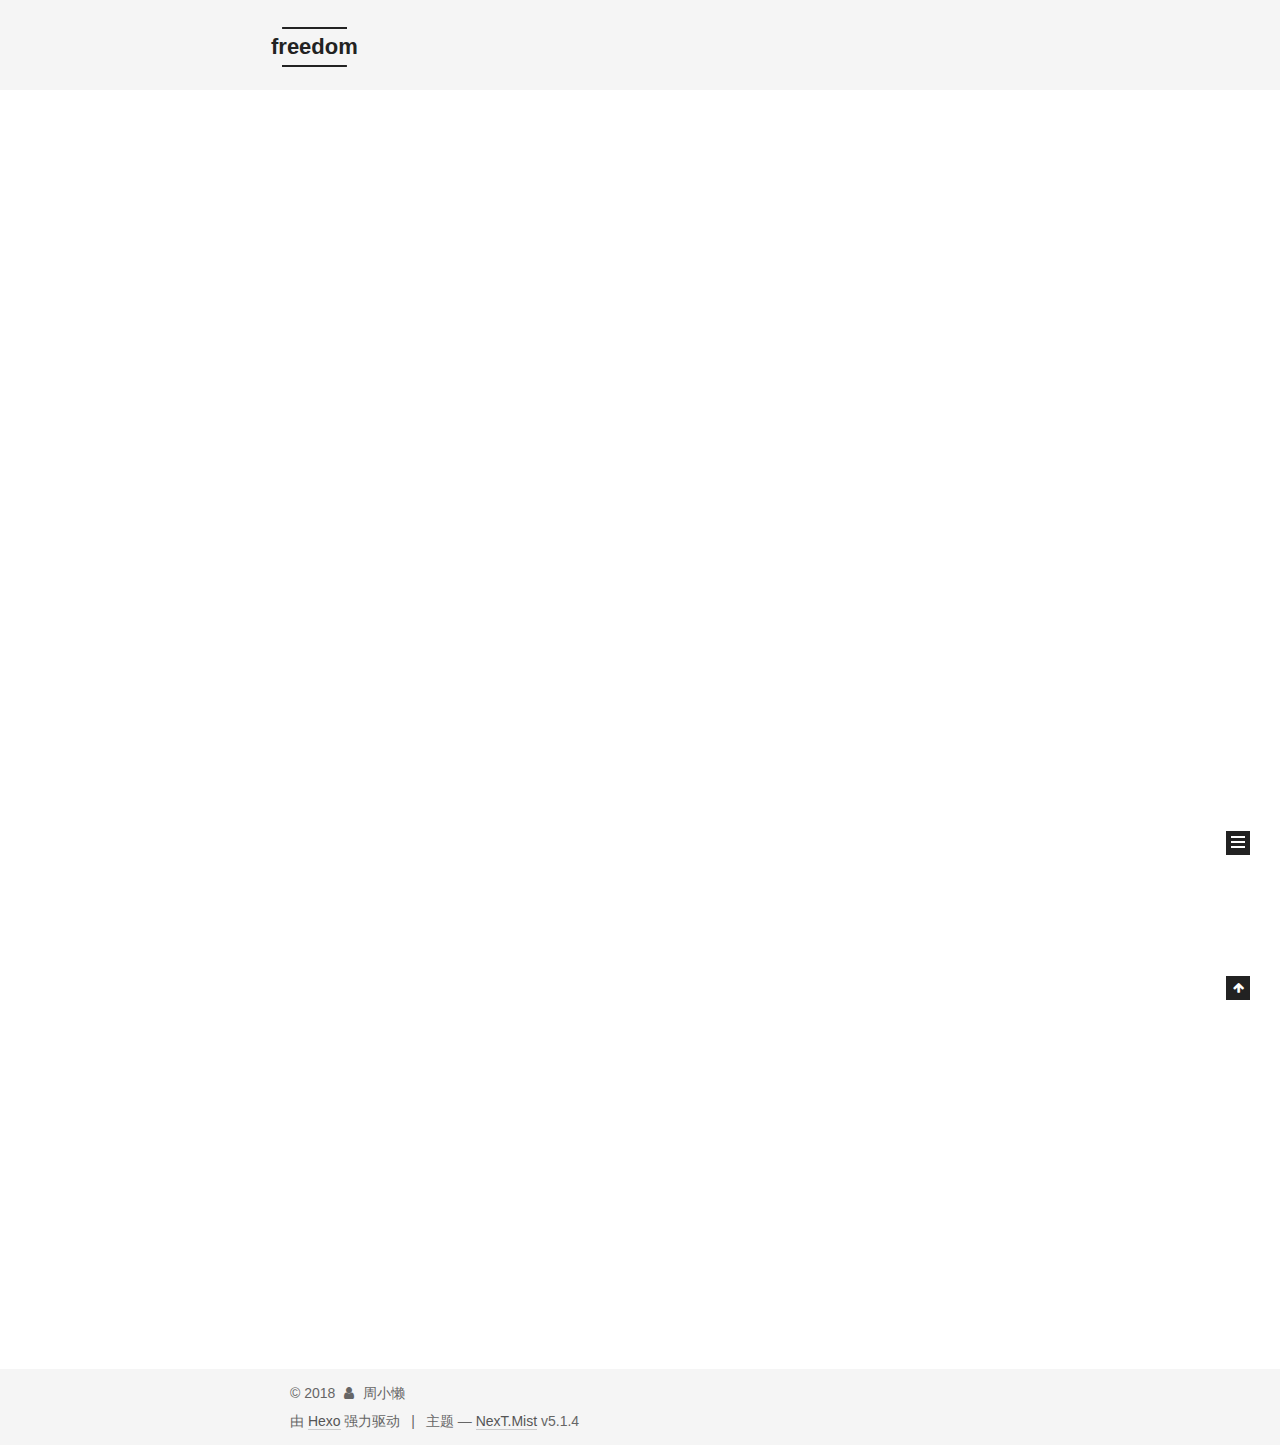
<file: index.html>
<!DOCTYPE html>



  


<html class="theme-next mist use-motion" lang="zh-Hans">
<head>
  <meta charset="UTF-8"/>
<meta http-equiv="X-UA-Compatible" content="IE=edge" />
<meta name="viewport" content="width=device-width, initial-scale=1, maximum-scale=1"/>
<meta name="theme-color" content="#222">









<meta http-equiv="Cache-Control" content="no-transform" />
<meta http-equiv="Cache-Control" content="no-siteapp" />
















  
  
  <link href="/lib/fancybox/source/jquery.fancybox.css?v=2.1.5" rel="stylesheet" type="text/css" />







<link href="/lib/font-awesome/css/font-awesome.min.css?v=4.6.2" rel="stylesheet" type="text/css" />

<link href="/css/main.css?v=5.1.4" rel="stylesheet" type="text/css" />


  <link rel="apple-touch-icon" sizes="180x180" href="/images/apple-touch-icon.png?v=5.1.4">


  <link rel="icon" type="image/png" sizes="32x32" href="/images/favicon-32x32.png?v=5.1.4">


  <link rel="icon" type="image/png" sizes="16x16" href="/images/favicon-16x16.png?v=5.1.4">


  <link rel="mask-icon" href="/images/logo.svg?v=5.1.4" color="#222">





  <meta name="keywords" content="Hexo, NexT" />










<meta name="description" content="愿为自由民主而死">
<meta property="og:type" content="website">
<meta property="og:title" content="freedom">
<meta property="og:url" content="https://chrisZX.github.io/index.html">
<meta property="og:site_name" content="freedom">
<meta property="og:description" content="愿为自由民主而死">
<meta property="og:locale" content="zh-Hans">
<meta name="twitter:card" content="summary">
<meta name="twitter:title" content="freedom">
<meta name="twitter:description" content="愿为自由民主而死">



<script type="text/javascript" id="hexo.configurations">
  var NexT = window.NexT || {};
  var CONFIG = {
    root: '/',
    scheme: 'Mist',
    version: '5.1.4',
    sidebar: {"position":"left","display":"always","offset":12,"b2t":false,"scrollpercent":false,"onmobile":false},
    fancybox: true,
    tabs: true,
    motion: {"enable":true,"async":false,"transition":{"post_block":"fadeIn","post_header":"slideDownIn","post_body":"slideDownIn","coll_header":"slideLeftIn","sidebar":"slideUpIn"}},
    duoshuo: {
      userId: '0',
      author: '博主'
    },
    algolia: {
      applicationID: '',
      apiKey: '',
      indexName: '',
      hits: {"per_page":10},
      labels: {"input_placeholder":"Search for Posts","hits_empty":"We didn't find any results for the search: ${query}","hits_stats":"${hits} results found in ${time} ms"}
    }
  };
</script>



  <link rel="canonical" href="https://chrisZX.github.io/"/>





  <title>freedom</title>
  








</head>

<body itemscope itemtype="http://schema.org/WebPage" lang="zh-Hans">

  
  
    
  

  <div class="container sidebar-position-left 
  page-home">
    <div class="headband"></div>

    <header id="header" class="header" itemscope itemtype="http://schema.org/WPHeader">
      <div class="header-inner"><div class="site-brand-wrapper">
  <div class="site-meta ">
    

    <div class="custom-logo-site-title">
      <a href="/"  class="brand" rel="start">
        <span class="logo-line-before"><i></i></span>
        <span class="site-title">freedom</span>
        <span class="logo-line-after"><i></i></span>
      </a>
    </div>
      
        <p class="site-subtitle">自由的光辉不可能被乌云遮蔽</p>
      
  </div>

  <div class="site-nav-toggle">
    <button>
      <span class="btn-bar"></span>
      <span class="btn-bar"></span>
      <span class="btn-bar"></span>
    </button>
  </div>
</div>

<nav class="site-nav">
  

  
    <ul id="menu" class="menu">
      
        
        <li class="menu-item menu-item-home">
          <a href="/" rel="section">
            
              <i class="menu-item-icon fa fa-fw fa-home"></i> <br />
            
            首页
          </a>
        </li>
      
        
        <li class="menu-item menu-item-about">
          <a href="/about/" rel="section">
            
              <i class="menu-item-icon fa fa-fw fa-user"></i> <br />
            
            关于
          </a>
        </li>
      
        
        <li class="menu-item menu-item-tags">
          <a href="/tags/" rel="section">
            
              <i class="menu-item-icon fa fa-fw fa-tags"></i> <br />
            
            标签
          </a>
        </li>
      
        
        <li class="menu-item menu-item-categories">
          <a href="/categories/" rel="section">
            
              <i class="menu-item-icon fa fa-fw fa-th"></i> <br />
            
            分类
          </a>
        </li>
      
        
        <li class="menu-item menu-item-archives">
          <a href="/archives/" rel="section">
            
              <i class="menu-item-icon fa fa-fw fa-archive"></i> <br />
            
            归档
          </a>
        </li>
      
        
        <li class="menu-item menu-item-schedule">
          <a href="/schedule/" rel="section">
            
              <i class="menu-item-icon fa fa-fw fa-calendar"></i> <br />
            
            日程表
          </a>
        </li>
      

      
    </ul>
  

  
</nav>



 </div>
    </header>

    <main id="main" class="main">
      <div class="main-inner">
        <div class="content-wrap">
          <div id="content" class="content">
            
  <section id="posts" class="posts-expand">
    
      

  

  
  
  

  <article class="post post-type-normal" itemscope itemtype="http://schema.org/Article">
  
  
  
  <div class="post-block">
    <link itemprop="mainEntityOfPage" href="https://chrisZX.github.io/2018/09/03/My-New-Post/">

    <span hidden itemprop="author" itemscope itemtype="http://schema.org/Person">
      <meta itemprop="name" content="周小懒">
      <meta itemprop="description" content="">
      <meta itemprop="image" content="/images/avatar.jpg">
    </span>

    <span hidden itemprop="publisher" itemscope itemtype="http://schema.org/Organization">
      <meta itemprop="name" content="freedom">
    </span>

    
      <header class="post-header">

        
        
          <h1 class="post-title" itemprop="name headline">
                
                <a class="post-title-link" href="/2018/09/03/My-New-Post/" itemprop="url">My New Post</a></h1>
        

        <div class="post-meta">
          <span class="post-time">
            
              <span class="post-meta-item-icon">
                <i class="fa fa-calendar-o"></i>
              </span>
              
                <span class="post-meta-item-text">发表于</span>
              
              <time title="创建于" itemprop="dateCreated datePublished" datetime="2018-09-03T14:57:19+08:00">
                2018-09-03
              </time>
            

            

            
          </span>

          

          
            
              <span class="post-comments-count">
                <span class="post-meta-divider">|</span>
                <span class="post-meta-item-icon">
                  <i class="fa fa-comment-o"></i>
                </span>
                <a href="/2018/09/03/My-New-Post/#comments" itemprop="discussionUrl">
                  <span class="post-comments-count disqus-comment-count"
                        data-disqus-identifier="2018/09/03/My-New-Post/" itemprop="commentCount"></span>
                </a>
              </span>
            
          

          
          

          

          

          

        </div>
      </header>
    

    
    
    
    <div class="post-body" itemprop="articleBody">

      
      

      
        
          
            
          
        
      
    </div>
    
    
    

    

    

    

    <footer class="post-footer">
      

      

      

      
      
        <div class="post-eof"></div>
      
    </footer>
  </div>
  
  
  
  </article>


    
      

  

  
  
  

  <article class="post post-type-normal" itemscope itemtype="http://schema.org/Article">
  
  
  
  <div class="post-block">
    <link itemprop="mainEntityOfPage" href="https://chrisZX.github.io/2018/09/03/我的第一篇博客/">

    <span hidden itemprop="author" itemscope itemtype="http://schema.org/Person">
      <meta itemprop="name" content="周小懒">
      <meta itemprop="description" content="">
      <meta itemprop="image" content="/images/avatar.jpg">
    </span>

    <span hidden itemprop="publisher" itemscope itemtype="http://schema.org/Organization">
      <meta itemprop="name" content="freedom">
    </span>

    
      <header class="post-header">

        
        
          <h1 class="post-title" itemprop="name headline">
                
                <a class="post-title-link" href="/2018/09/03/我的第一篇博客/" itemprop="url">关于自己</a></h1>
        

        <div class="post-meta">
          <span class="post-time">
            
              <span class="post-meta-item-icon">
                <i class="fa fa-calendar-o"></i>
              </span>
              
                <span class="post-meta-item-text">发表于</span>
              
              <time title="创建于" itemprop="dateCreated datePublished" datetime="2018-09-03T11:26:10+08:00">
                2018-09-03
              </time>
            

            

            
          </span>

          

          
            
              <span class="post-comments-count">
                <span class="post-meta-divider">|</span>
                <span class="post-meta-item-icon">
                  <i class="fa fa-comment-o"></i>
                </span>
                <a href="/2018/09/03/我的第一篇博客/#comments" itemprop="discussionUrl">
                  <span class="post-comments-count disqus-comment-count"
                        data-disqus-identifier="2018/09/03/我的第一篇博客/" itemprop="commentCount"></span>
                </a>
              </span>
            
          

          
          

          

          

          

        </div>
      </header>
    

    
    
    
    <div class="post-body" itemprop="articleBody">

      
      

      
        
          
            <p>Welcome to <a href="https://hexo.io/" target="_blank" rel="noopener">Hexo</a>! This is your very first post. Check <a href="https://hexo.io/docs/" target="_blank" rel="noopener">documentation</a> for more info. If you get any problems when using Hexo, you can find the answer in <a href="https://hexo.io/docs/troubleshooting.html" target="_blank" rel="noopener">troubleshooting</a> or you can ask me on <a href="https://github.com/hexojs/hexo/issues" target="_blank" rel="noopener">GitHub</a>.</p>
<h2 id="Quick-Start"><a href="#Quick-Start" class="headerlink" title="Quick Start"></a>Quick Start</h2><h3 id="Create-a-new-post"><a href="#Create-a-new-post" class="headerlink" title="Create a new post"></a>Create a new post</h3><figure class="highlight plain"><table><tr><td class="gutter"><pre><span class="line">1</span><br></pre></td><td class="code"><pre><span class="line">[UIApplication shareApplicatio]</span><br></pre></td></tr></table></figure>
<p>More info: <a href="https://hexo.io/docs/writing.html" target="_blank" rel="noopener">Writing</a></p>
<h3 id="Run-server"><a href="#Run-server" class="headerlink" title="Run server"></a>Run server</h3><figure class="highlight bash"><table><tr><td class="gutter"><pre><span class="line">1</span><br></pre></td><td class="code"><pre><span class="line">$ hexo server</span><br></pre></td></tr></table></figure>
<p>More info: <a href="https://hexo.io/docs/server.html" target="_blank" rel="noopener">Server</a></p>
<h3 id="Generate-static-files"><a href="#Generate-static-files" class="headerlink" title="Generate static files"></a>Generate static files</h3><figure class="highlight bash"><table><tr><td class="gutter"><pre><span class="line">1</span><br></pre></td><td class="code"><pre><span class="line">$ hexo generate</span><br></pre></td></tr></table></figure>
<p>More info: <a href="https://hexo.io/docs/generating.html" target="_blank" rel="noopener">Generating</a></p>
<h3 id="Deploy-to-remote-sites"><a href="#Deploy-to-remote-sites" class="headerlink" title="Deploy to remote sites"></a>Deploy to remote sites</h3><figure class="highlight bash"><table><tr><td class="gutter"><pre><span class="line">1</span><br></pre></td><td class="code"><pre><span class="line">$ hexo deploy</span><br></pre></td></tr></table></figure>
<p>More info: <a href="https://hexo.io/docs/deployment.html" target="_blank" rel="noopener">Deployment</a></p>

          
        
      
    </div>
    
    
    

    

    

    

    <footer class="post-footer">
      

      

      

      
      
        <div class="post-eof"></div>
      
    </footer>
  </div>
  
  
  
  </article>


    
  </section>

  


          </div>
          


          

        </div>
        
          
  
  <div class="sidebar-toggle">
    <div class="sidebar-toggle-line-wrap">
      <span class="sidebar-toggle-line sidebar-toggle-line-first"></span>
      <span class="sidebar-toggle-line sidebar-toggle-line-middle"></span>
      <span class="sidebar-toggle-line sidebar-toggle-line-last"></span>
    </div>
  </div>

  <aside id="sidebar" class="sidebar">
    
    <div class="sidebar-inner">

      

      

      <section class="site-overview-wrap sidebar-panel sidebar-panel-active">
        <div class="site-overview">
          <div class="site-author motion-element" itemprop="author" itemscope itemtype="http://schema.org/Person">
            
              <img class="site-author-image" itemprop="image"
                src="/images/avatar.jpg"
                alt="周小懒" />
            
              <p class="site-author-name" itemprop="name">周小懒</p>
              <p class="site-description motion-element" itemprop="description">愿为自由民主而死</p>
          </div>

          <nav class="site-state motion-element">

            
              <div class="site-state-item site-state-posts">
              
                <a href="/archives/">
              
                  <span class="site-state-item-count">2</span>
                  <span class="site-state-item-name">日志</span>
                </a>
              </div>
            

            

            

          </nav>

          

          
            <div class="links-of-author motion-element">
                
                  <span class="links-of-author-item">
                    <a href="https:github.com/chrisZX" target="_blank" title="GitHub">
                      
                        <i class="fa fa-fw fa-globe"></i>GitHub</a>
                  </span>
                
            </div>
          

          
          

          
          

          

        </div>
      </section>

      

      

    </div>
  </aside>


        
      </div>
    </main>

    <footer id="footer" class="footer">
      <div class="footer-inner">
        <div class="copyright">&copy; <span itemprop="copyrightYear">2018</span>
  <span class="with-love">
    <i class="fa fa-user"></i>
  </span>
  <span class="author" itemprop="copyrightHolder">周小懒</span>

  
</div>


  <div class="powered-by">由 <a class="theme-link" target="_blank" href="https://hexo.io">Hexo</a> 强力驱动</div>



  <span class="post-meta-divider">|</span>



  <div class="theme-info">主题 &mdash; <a class="theme-link" target="_blank" href="https://github.com/iissnan/hexo-theme-next">NexT.Mist</a> v5.1.4</div>




        







        
      </div>
    </footer>

    
      <div class="back-to-top">
        <i class="fa fa-arrow-up"></i>
        
      </div>
    

    

  </div>

  

<script type="text/javascript">
  if (Object.prototype.toString.call(window.Promise) !== '[object Function]') {
    window.Promise = null;
  }
</script>









  












  
  
    <script type="text/javascript" src="/lib/jquery/index.js?v=2.1.3"></script>
  

  
  
    <script type="text/javascript" src="/lib/fastclick/lib/fastclick.min.js?v=1.0.6"></script>
  

  
  
    <script type="text/javascript" src="/lib/jquery_lazyload/jquery.lazyload.js?v=1.9.7"></script>
  

  
  
    <script type="text/javascript" src="/lib/velocity/velocity.min.js?v=1.2.1"></script>
  

  
  
    <script type="text/javascript" src="/lib/velocity/velocity.ui.min.js?v=1.2.1"></script>
  

  
  
    <script type="text/javascript" src="/lib/fancybox/source/jquery.fancybox.pack.js?v=2.1.5"></script>
  


  


  <script type="text/javascript" src="/js/src/utils.js?v=5.1.4"></script>

  <script type="text/javascript" src="/js/src/motion.js?v=5.1.4"></script>



  
  

  

  


  <script type="text/javascript" src="/js/src/bootstrap.js?v=5.1.4"></script>



  


  

    
      <script id="dsq-count-scr" src="https://zhouxu.disqus.com/count.js" async></script>
    

    

  

















  





  

  

  

  
  

  

  

  

</body>
</html>
</file>
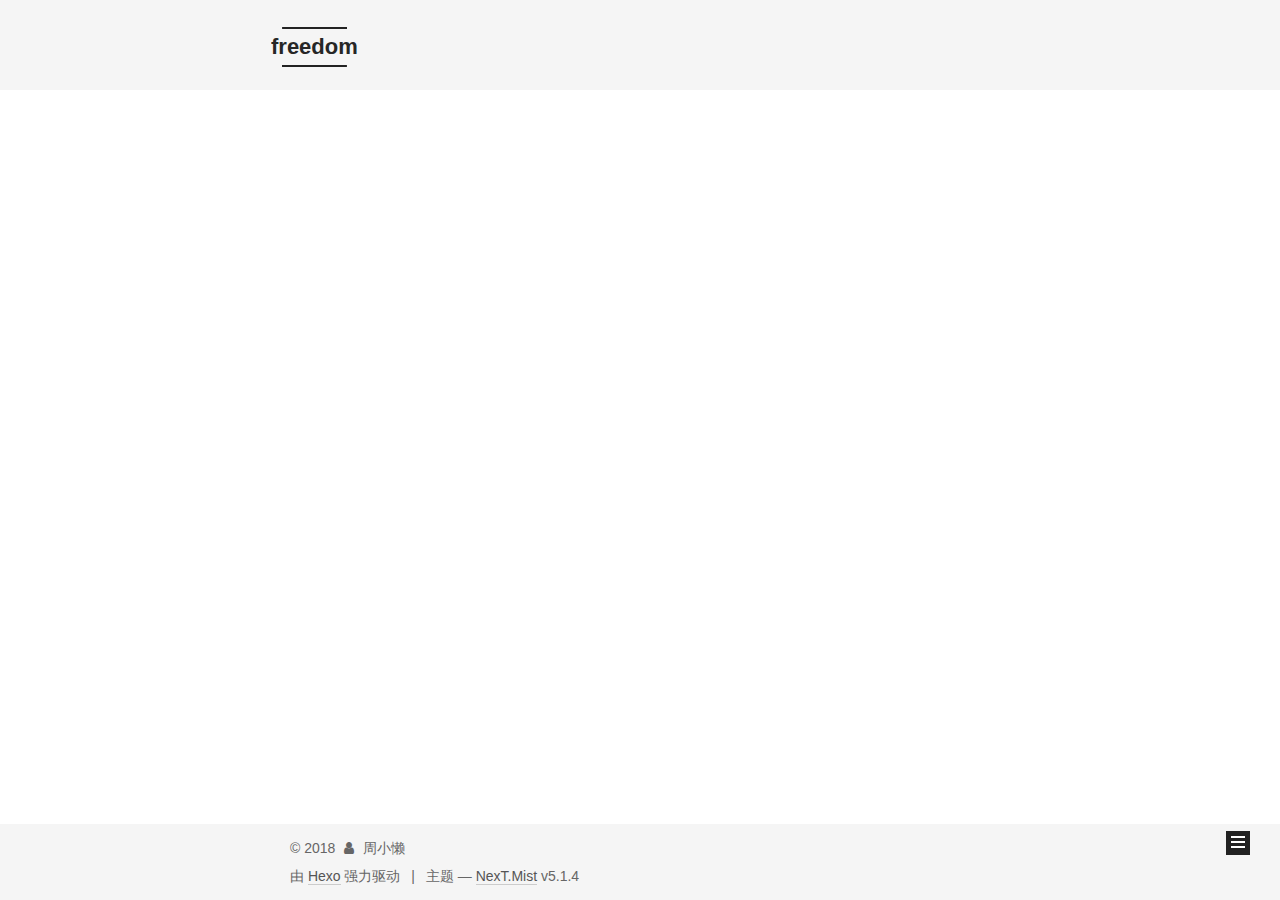
<file: archives/index.html>
<!DOCTYPE html>



  


<html class="theme-next mist use-motion" lang="zh-Hans">
<head>
  <meta charset="UTF-8"/>
<meta http-equiv="X-UA-Compatible" content="IE=edge" />
<meta name="viewport" content="width=device-width, initial-scale=1, maximum-scale=1"/>
<meta name="theme-color" content="#222">









<meta http-equiv="Cache-Control" content="no-transform" />
<meta http-equiv="Cache-Control" content="no-siteapp" />
















  
  
  <link href="/lib/fancybox/source/jquery.fancybox.css?v=2.1.5" rel="stylesheet" type="text/css" />







<link href="/lib/font-awesome/css/font-awesome.min.css?v=4.6.2" rel="stylesheet" type="text/css" />

<link href="/css/main.css?v=5.1.4" rel="stylesheet" type="text/css" />


  <link rel="apple-touch-icon" sizes="180x180" href="/images/apple-touch-icon.png?v=5.1.4">


  <link rel="icon" type="image/png" sizes="32x32" href="/images/favicon-32x32.png?v=5.1.4">


  <link rel="icon" type="image/png" sizes="16x16" href="/images/favicon-16x16.png?v=5.1.4">


  <link rel="mask-icon" href="/images/logo.svg?v=5.1.4" color="#222">





  <meta name="keywords" content="Hexo, NexT" />










<meta name="description" content="愿为自由民主而死">
<meta property="og:type" content="website">
<meta property="og:title" content="freedom">
<meta property="og:url" content="https://chrisZX.github.io/archives/index.html">
<meta property="og:site_name" content="freedom">
<meta property="og:description" content="愿为自由民主而死">
<meta property="og:locale" content="zh-Hans">
<meta name="twitter:card" content="summary">
<meta name="twitter:title" content="freedom">
<meta name="twitter:description" content="愿为自由民主而死">



<script type="text/javascript" id="hexo.configurations">
  var NexT = window.NexT || {};
  var CONFIG = {
    root: '/',
    scheme: 'Mist',
    version: '5.1.4',
    sidebar: {"position":"left","display":"always","offset":12,"b2t":false,"scrollpercent":false,"onmobile":false},
    fancybox: true,
    tabs: true,
    motion: {"enable":true,"async":false,"transition":{"post_block":"fadeIn","post_header":"slideDownIn","post_body":"slideDownIn","coll_header":"slideLeftIn","sidebar":"slideUpIn"}},
    duoshuo: {
      userId: '0',
      author: '博主'
    },
    algolia: {
      applicationID: '',
      apiKey: '',
      indexName: '',
      hits: {"per_page":10},
      labels: {"input_placeholder":"Search for Posts","hits_empty":"We didn't find any results for the search: ${query}","hits_stats":"${hits} results found in ${time} ms"}
    }
  };
</script>



  <link rel="canonical" href="https://chrisZX.github.io/archives/"/>





  <title>归档 | freedom</title>
  








</head>

<body itemscope itemtype="http://schema.org/WebPage" lang="zh-Hans">

  
  
    
  

  <div class="container sidebar-position-left page-archive">
    <div class="headband"></div>

    <header id="header" class="header" itemscope itemtype="http://schema.org/WPHeader">
      <div class="header-inner"><div class="site-brand-wrapper">
  <div class="site-meta ">
    

    <div class="custom-logo-site-title">
      <a href="/"  class="brand" rel="start">
        <span class="logo-line-before"><i></i></span>
        <span class="site-title">freedom</span>
        <span class="logo-line-after"><i></i></span>
      </a>
    </div>
      
        <p class="site-subtitle">自由的光辉不可能被乌云遮蔽</p>
      
  </div>

  <div class="site-nav-toggle">
    <button>
      <span class="btn-bar"></span>
      <span class="btn-bar"></span>
      <span class="btn-bar"></span>
    </button>
  </div>
</div>

<nav class="site-nav">
  

  
    <ul id="menu" class="menu">
      
        
        <li class="menu-item menu-item-home">
          <a href="/" rel="section">
            
              <i class="menu-item-icon fa fa-fw fa-home"></i> <br />
            
            首页
          </a>
        </li>
      
        
        <li class="menu-item menu-item-about">
          <a href="/about/" rel="section">
            
              <i class="menu-item-icon fa fa-fw fa-user"></i> <br />
            
            关于
          </a>
        </li>
      
        
        <li class="menu-item menu-item-tags">
          <a href="/tags/" rel="section">
            
              <i class="menu-item-icon fa fa-fw fa-tags"></i> <br />
            
            标签
          </a>
        </li>
      
        
        <li class="menu-item menu-item-categories">
          <a href="/categories/" rel="section">
            
              <i class="menu-item-icon fa fa-fw fa-th"></i> <br />
            
            分类
          </a>
        </li>
      
        
        <li class="menu-item menu-item-archives">
          <a href="/archives/" rel="section">
            
              <i class="menu-item-icon fa fa-fw fa-archive"></i> <br />
            
            归档
          </a>
        </li>
      
        
        <li class="menu-item menu-item-schedule">
          <a href="/schedule/" rel="section">
            
              <i class="menu-item-icon fa fa-fw fa-calendar"></i> <br />
            
            日程表
          </a>
        </li>
      

      
    </ul>
  

  
</nav>



 </div>
    </header>

    <main id="main" class="main">
      <div class="main-inner">
        <div class="content-wrap">
          <div id="content" class="content">
            

  
  
  
  <div class="post-block archive">
    <div id="posts" class="posts-collapse">
      <span class="archive-move-on"></span>

      <span class="archive-page-counter">
        
        
        
          
        
        嗯..! 目前共计 2 篇日志。 继续努力。
      </span>

      

        
        
        

        
          
          <div class="collection-title">
            <h1 class="archive-year" id="archive-year-2018">2018</h1>
          </div>
        
        

        

  <article class="post post-type-normal" itemscope itemtype="http://schema.org/Article">
    <header class="post-header">

      <h2 class="post-title">
        
            <a class="post-title-link" href="/2018/09/03/My-New-Post/" itemprop="url">
              
                <span itemprop="name">My New Post</span>
              
            </a>
        
      </h2>

      <div class="post-meta">
        <time class="post-time" itemprop="dateCreated"
              datetime="2018-09-03T14:57:19+08:00"
              content="2018-09-03" >
          09-03
        </time>
      </div>

    </header>
  </article>



      

        
        
        

        
        

        

  <article class="post post-type-normal" itemscope itemtype="http://schema.org/Article">
    <header class="post-header">

      <h2 class="post-title">
        
            <a class="post-title-link" href="/2018/09/03/我的第一篇博客/" itemprop="url">
              
                <span itemprop="name">关于自己</span>
              
            </a>
        
      </h2>

      <div class="post-meta">
        <time class="post-time" itemprop="dateCreated"
              datetime="2018-09-03T11:26:10+08:00"
              content="2018-09-03" >
          09-03
        </time>
      </div>

    </header>
  </article>



      

    </div>
  </div>
  
  
  

  



          </div>
          


          

        </div>
        
          
  
  <div class="sidebar-toggle">
    <div class="sidebar-toggle-line-wrap">
      <span class="sidebar-toggle-line sidebar-toggle-line-first"></span>
      <span class="sidebar-toggle-line sidebar-toggle-line-middle"></span>
      <span class="sidebar-toggle-line sidebar-toggle-line-last"></span>
    </div>
  </div>

  <aside id="sidebar" class="sidebar">
    
    <div class="sidebar-inner">

      

      

      <section class="site-overview-wrap sidebar-panel sidebar-panel-active">
        <div class="site-overview">
          <div class="site-author motion-element" itemprop="author" itemscope itemtype="http://schema.org/Person">
            
              <img class="site-author-image" itemprop="image"
                src="/images/avatar.jpg"
                alt="周小懒" />
            
              <p class="site-author-name" itemprop="name">周小懒</p>
              <p class="site-description motion-element" itemprop="description">愿为自由民主而死</p>
          </div>

          <nav class="site-state motion-element">

            
              <div class="site-state-item site-state-posts">
              
                <a href="/archives/">
              
                  <span class="site-state-item-count">2</span>
                  <span class="site-state-item-name">日志</span>
                </a>
              </div>
            

            

            

          </nav>

          

          
            <div class="links-of-author motion-element">
                
                  <span class="links-of-author-item">
                    <a href="https:github.com/chrisZX" target="_blank" title="GitHub">
                      
                        <i class="fa fa-fw fa-globe"></i>GitHub</a>
                  </span>
                
            </div>
          

          
          

          
          

          

        </div>
      </section>

      

      

    </div>
  </aside>


        
      </div>
    </main>

    <footer id="footer" class="footer">
      <div class="footer-inner">
        <div class="copyright">&copy; <span itemprop="copyrightYear">2018</span>
  <span class="with-love">
    <i class="fa fa-user"></i>
  </span>
  <span class="author" itemprop="copyrightHolder">周小懒</span>

  
</div>


  <div class="powered-by">由 <a class="theme-link" target="_blank" href="https://hexo.io">Hexo</a> 强力驱动</div>



  <span class="post-meta-divider">|</span>



  <div class="theme-info">主题 &mdash; <a class="theme-link" target="_blank" href="https://github.com/iissnan/hexo-theme-next">NexT.Mist</a> v5.1.4</div>




        







        
      </div>
    </footer>

    
      <div class="back-to-top">
        <i class="fa fa-arrow-up"></i>
        
      </div>
    

    

  </div>

  

<script type="text/javascript">
  if (Object.prototype.toString.call(window.Promise) !== '[object Function]') {
    window.Promise = null;
  }
</script>









  












  
  
    <script type="text/javascript" src="/lib/jquery/index.js?v=2.1.3"></script>
  

  
  
    <script type="text/javascript" src="/lib/fastclick/lib/fastclick.min.js?v=1.0.6"></script>
  

  
  
    <script type="text/javascript" src="/lib/jquery_lazyload/jquery.lazyload.js?v=1.9.7"></script>
  

  
  
    <script type="text/javascript" src="/lib/velocity/velocity.min.js?v=1.2.1"></script>
  

  
  
    <script type="text/javascript" src="/lib/velocity/velocity.ui.min.js?v=1.2.1"></script>
  

  
  
    <script type="text/javascript" src="/lib/fancybox/source/jquery.fancybox.pack.js?v=2.1.5"></script>
  


  


  <script type="text/javascript" src="/js/src/utils.js?v=5.1.4"></script>

  <script type="text/javascript" src="/js/src/motion.js?v=5.1.4"></script>



  
  

  

  


  <script type="text/javascript" src="/js/src/bootstrap.js?v=5.1.4"></script>



  


  

    
      <script id="dsq-count-scr" src="https://zhouxu.disqus.com/count.js" async></script>
    

    

  

















  





  

  

  

  
  

  

  

  

</body>
</html>
</file>
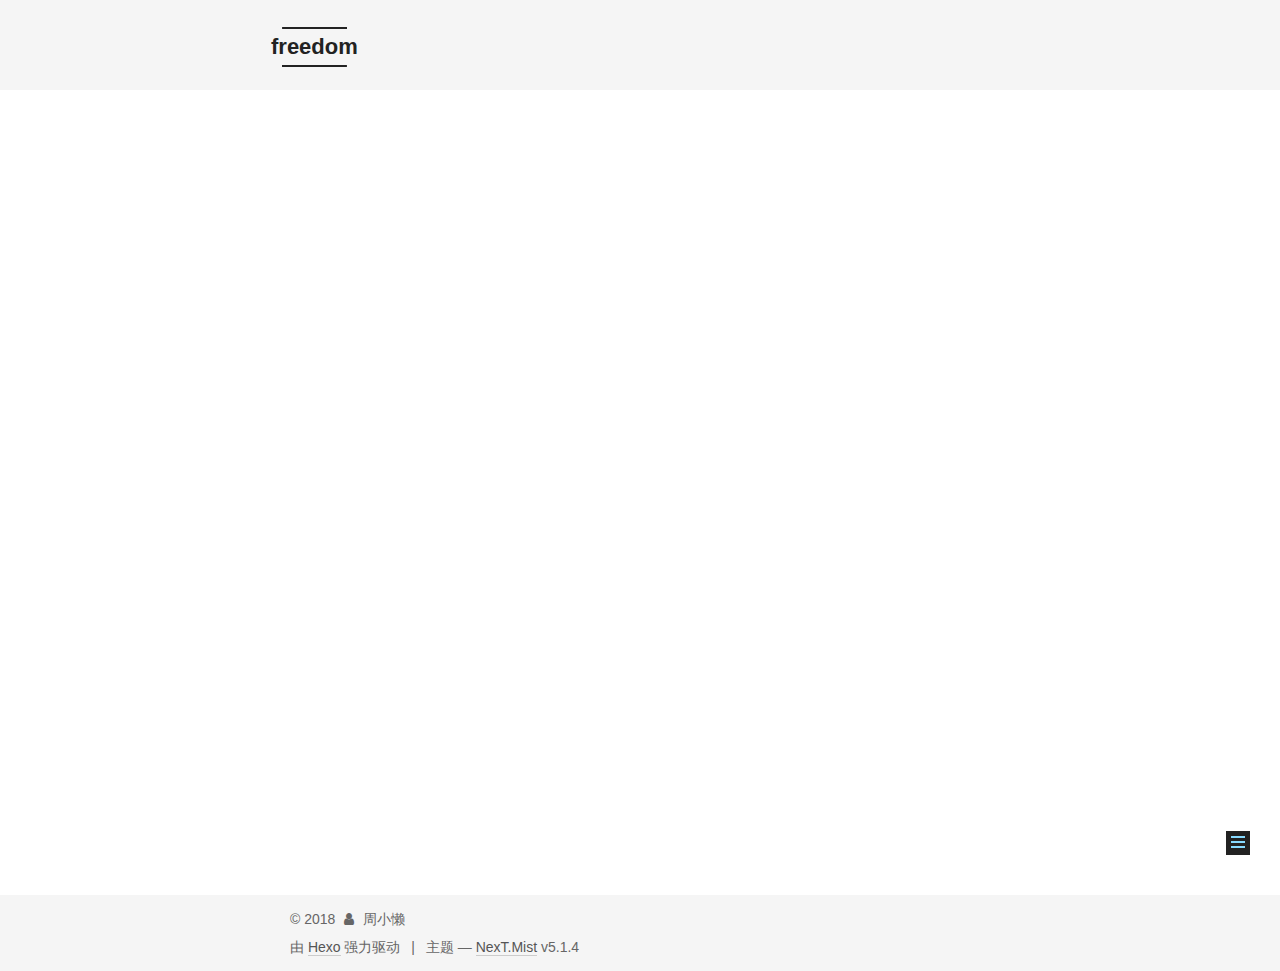
<file: categories/index.html>
<!DOCTYPE html>



  


<html class="theme-next mist use-motion" lang="zh-Hans">
<head>
  <meta charset="UTF-8"/>
<meta http-equiv="X-UA-Compatible" content="IE=edge" />
<meta name="viewport" content="width=device-width, initial-scale=1, maximum-scale=1"/>
<meta name="theme-color" content="#222">









<meta http-equiv="Cache-Control" content="no-transform" />
<meta http-equiv="Cache-Control" content="no-siteapp" />
















  
  
  <link href="/lib/fancybox/source/jquery.fancybox.css?v=2.1.5" rel="stylesheet" type="text/css" />







<link href="/lib/font-awesome/css/font-awesome.min.css?v=4.6.2" rel="stylesheet" type="text/css" />

<link href="/css/main.css?v=5.1.4" rel="stylesheet" type="text/css" />


  <link rel="apple-touch-icon" sizes="180x180" href="/images/apple-touch-icon.png?v=5.1.4">


  <link rel="icon" type="image/png" sizes="32x32" href="/images/favicon-32x32.png?v=5.1.4">


  <link rel="icon" type="image/png" sizes="16x16" href="/images/favicon-16x16.png?v=5.1.4">


  <link rel="mask-icon" href="/images/logo.svg?v=5.1.4" color="#222">





  <meta name="keywords" content="Hexo, NexT" />










<meta name="description" content="title: Node.js date: 2018-09-07 09:05:59 title: Vue date: 2018-09-07 09:05:59 title: Objectivew-c date: 2018-09-07 09:05:59 title: 见闻 date: 2018-09-07 09:05:59">
<meta property="og:type" content="website">
<meta property="og:title" content="JavaScript">
<meta property="og:url" content="https://chrisZX.github.io/categories/index.html">
<meta property="og:site_name" content="freedom">
<meta property="og:description" content="title: Node.js date: 2018-09-07 09:05:59 title: Vue date: 2018-09-07 09:05:59 title: Objectivew-c date: 2018-09-07 09:05:59 title: 见闻 date: 2018-09-07 09:05:59">
<meta property="og:locale" content="zh-Hans">
<meta property="og:updated_time" content="2018-09-07T01:07:40.000Z">
<meta name="twitter:card" content="summary">
<meta name="twitter:title" content="JavaScript">
<meta name="twitter:description" content="title: Node.js date: 2018-09-07 09:05:59 title: Vue date: 2018-09-07 09:05:59 title: Objectivew-c date: 2018-09-07 09:05:59 title: 见闻 date: 2018-09-07 09:05:59">



<script type="text/javascript" id="hexo.configurations">
  var NexT = window.NexT || {};
  var CONFIG = {
    root: '/',
    scheme: 'Mist',
    version: '5.1.4',
    sidebar: {"position":"left","display":"always","offset":12,"b2t":false,"scrollpercent":false,"onmobile":false},
    fancybox: true,
    tabs: true,
    motion: {"enable":true,"async":false,"transition":{"post_block":"fadeIn","post_header":"slideDownIn","post_body":"slideDownIn","coll_header":"slideLeftIn","sidebar":"slideUpIn"}},
    duoshuo: {
      userId: '0',
      author: '博主'
    },
    algolia: {
      applicationID: '',
      apiKey: '',
      indexName: '',
      hits: {"per_page":10},
      labels: {"input_placeholder":"Search for Posts","hits_empty":"We didn't find any results for the search: ${query}","hits_stats":"${hits} results found in ${time} ms"}
    }
  };
</script>



  <link rel="canonical" href="https://chrisZX.github.io/categories/"/>





  <title>JavaScript | freedom</title>
  








</head>

<body itemscope itemtype="http://schema.org/WebPage" lang="zh-Hans">

  
  
    
  

  <div class="container sidebar-position-left page-post-detail">
    <div class="headband"></div>

    <header id="header" class="header" itemscope itemtype="http://schema.org/WPHeader">
      <div class="header-inner"><div class="site-brand-wrapper">
  <div class="site-meta ">
    

    <div class="custom-logo-site-title">
      <a href="/"  class="brand" rel="start">
        <span class="logo-line-before"><i></i></span>
        <span class="site-title">freedom</span>
        <span class="logo-line-after"><i></i></span>
      </a>
    </div>
      
        <p class="site-subtitle">自由的光辉不可能被乌云遮蔽</p>
      
  </div>

  <div class="site-nav-toggle">
    <button>
      <span class="btn-bar"></span>
      <span class="btn-bar"></span>
      <span class="btn-bar"></span>
    </button>
  </div>
</div>

<nav class="site-nav">
  

  
    <ul id="menu" class="menu">
      
        
        <li class="menu-item menu-item-home">
          <a href="/" rel="section">
            
              <i class="menu-item-icon fa fa-fw fa-home"></i> <br />
            
            首页
          </a>
        </li>
      
        
        <li class="menu-item menu-item-about">
          <a href="/about/" rel="section">
            
              <i class="menu-item-icon fa fa-fw fa-user"></i> <br />
            
            关于
          </a>
        </li>
      
        
        <li class="menu-item menu-item-tags">
          <a href="/tags/" rel="section">
            
              <i class="menu-item-icon fa fa-fw fa-tags"></i> <br />
            
            标签
          </a>
        </li>
      
        
        <li class="menu-item menu-item-categories">
          <a href="/categories/" rel="section">
            
              <i class="menu-item-icon fa fa-fw fa-th"></i> <br />
            
            分类
          </a>
        </li>
      
        
        <li class="menu-item menu-item-archives">
          <a href="/archives/" rel="section">
            
              <i class="menu-item-icon fa fa-fw fa-archive"></i> <br />
            
            归档
          </a>
        </li>
      
        
        <li class="menu-item menu-item-schedule">
          <a href="/schedule/" rel="section">
            
              <i class="menu-item-icon fa fa-fw fa-calendar"></i> <br />
            
            日程表
          </a>
        </li>
      

      
    </ul>
  

  
</nav>



 </div>
    </header>

    <main id="main" class="main">
      <div class="main-inner">
        <div class="content-wrap">
          <div id="content" class="content">
            

  <div id="posts" class="posts-expand">
    
    
    
    <div class="post-block page">
      <header class="post-header">

	<h1 class="post-title" itemprop="name headline">JavaScript</h1>



</header>

      
      
      
      <div class="post-body">
        
        
          <hr>
<p>title: Node.js</p>
<h2 id="date-2018-09-07-09-05-59"><a href="#date-2018-09-07-09-05-59" class="headerlink" title="date: 2018-09-07 09:05:59"></a>date: 2018-09-07 09:05:59</h2><hr>
<p>title: Vue</p>
<h2 id="date-2018-09-07-09-05-59-1"><a href="#date-2018-09-07-09-05-59-1" class="headerlink" title="date: 2018-09-07 09:05:59"></a>date: 2018-09-07 09:05:59</h2><hr>
<p>title: Objectivew-c</p>
<h2 id="date-2018-09-07-09-05-59-2"><a href="#date-2018-09-07-09-05-59-2" class="headerlink" title="date: 2018-09-07 09:05:59"></a>date: 2018-09-07 09:05:59</h2><hr>
<p>title: 见闻</p>
<h2 id="date-2018-09-07-09-05-59-3"><a href="#date-2018-09-07-09-05-59-3" class="headerlink" title="date: 2018-09-07 09:05:59"></a>date: 2018-09-07 09:05:59</h2>
        
      </div>
      
      
      
    </div>
    
    
    
  </div>


          </div>
          


          

  
    <div class="comments" id="comments">
      <div id="disqus_thread">
        <noscript>
          Please enable JavaScript to view the
          <a href="https://disqus.com/?ref_noscript">comments powered by Disqus.</a>
        </noscript>
      </div>
    </div>

  



        </div>
        
          
  
  <div class="sidebar-toggle">
    <div class="sidebar-toggle-line-wrap">
      <span class="sidebar-toggle-line sidebar-toggle-line-first"></span>
      <span class="sidebar-toggle-line sidebar-toggle-line-middle"></span>
      <span class="sidebar-toggle-line sidebar-toggle-line-last"></span>
    </div>
  </div>

  <aside id="sidebar" class="sidebar">
    
    <div class="sidebar-inner">

      

      
        <ul class="sidebar-nav motion-element">
          <li class="sidebar-nav-toc sidebar-nav-active" data-target="post-toc-wrap">
            文章目录
          </li>
          <li class="sidebar-nav-overview" data-target="site-overview-wrap">
            站点概览
          </li>
        </ul>
      

      <section class="site-overview-wrap sidebar-panel">
        <div class="site-overview">
          <div class="site-author motion-element" itemprop="author" itemscope itemtype="http://schema.org/Person">
            
              <img class="site-author-image" itemprop="image"
                src="/images/avatar.jpg"
                alt="周小懒" />
            
              <p class="site-author-name" itemprop="name">周小懒</p>
              <p class="site-description motion-element" itemprop="description">愿为自由民主而死</p>
          </div>

          <nav class="site-state motion-element">

            
              <div class="site-state-item site-state-posts">
              
                <a href="/archives/">
              
                  <span class="site-state-item-count">2</span>
                  <span class="site-state-item-name">日志</span>
                </a>
              </div>
            

            

            

          </nav>

          

          
            <div class="links-of-author motion-element">
                
                  <span class="links-of-author-item">
                    <a href="https:github.com/chrisZX" target="_blank" title="GitHub">
                      
                        <i class="fa fa-fw fa-globe"></i>GitHub</a>
                  </span>
                
            </div>
          

          
          

          
          

          

        </div>
      </section>

      
      <!--noindex-->
        <section class="post-toc-wrap motion-element sidebar-panel sidebar-panel-active">
          <div class="post-toc">

            
              
            

            
              <div class="post-toc-content"><ol class="nav"><li class="nav-item nav-level-2"><a class="nav-link" href="#date-2018-09-07-09-05-59"><span class="nav-number">1.</span> <span class="nav-text">date: 2018-09-07 09:05:59</span></a></li><li class="nav-item nav-level-2"><a class="nav-link" href="#date-2018-09-07-09-05-59-1"><span class="nav-number">2.</span> <span class="nav-text">date: 2018-09-07 09:05:59</span></a></li><li class="nav-item nav-level-2"><a class="nav-link" href="#date-2018-09-07-09-05-59-2"><span class="nav-number">3.</span> <span class="nav-text">date: 2018-09-07 09:05:59</span></a></li><li class="nav-item nav-level-2"><a class="nav-link" href="#date-2018-09-07-09-05-59-3"><span class="nav-number">4.</span> <span class="nav-text">date: 2018-09-07 09:05:59</span></a></li></ol></div>
            

          </div>
        </section>
      <!--/noindex-->
      

      

    </div>
  </aside>


        
      </div>
    </main>

    <footer id="footer" class="footer">
      <div class="footer-inner">
        <div class="copyright">&copy; <span itemprop="copyrightYear">2018</span>
  <span class="with-love">
    <i class="fa fa-user"></i>
  </span>
  <span class="author" itemprop="copyrightHolder">周小懒</span>

  
</div>


  <div class="powered-by">由 <a class="theme-link" target="_blank" href="https://hexo.io">Hexo</a> 强力驱动</div>



  <span class="post-meta-divider">|</span>



  <div class="theme-info">主题 &mdash; <a class="theme-link" target="_blank" href="https://github.com/iissnan/hexo-theme-next">NexT.Mist</a> v5.1.4</div>




        







        
      </div>
    </footer>

    
      <div class="back-to-top">
        <i class="fa fa-arrow-up"></i>
        
      </div>
    

    

  </div>

  

<script type="text/javascript">
  if (Object.prototype.toString.call(window.Promise) !== '[object Function]') {
    window.Promise = null;
  }
</script>









  












  
  
    <script type="text/javascript" src="/lib/jquery/index.js?v=2.1.3"></script>
  

  
  
    <script type="text/javascript" src="/lib/fastclick/lib/fastclick.min.js?v=1.0.6"></script>
  

  
  
    <script type="text/javascript" src="/lib/jquery_lazyload/jquery.lazyload.js?v=1.9.7"></script>
  

  
  
    <script type="text/javascript" src="/lib/velocity/velocity.min.js?v=1.2.1"></script>
  

  
  
    <script type="text/javascript" src="/lib/velocity/velocity.ui.min.js?v=1.2.1"></script>
  

  
  
    <script type="text/javascript" src="/lib/fancybox/source/jquery.fancybox.pack.js?v=2.1.5"></script>
  


  


  <script type="text/javascript" src="/js/src/utils.js?v=5.1.4"></script>

  <script type="text/javascript" src="/js/src/motion.js?v=5.1.4"></script>



  
  

  
  <script type="text/javascript" src="/js/src/scrollspy.js?v=5.1.4"></script>
<script type="text/javascript" src="/js/src/post-details.js?v=5.1.4"></script>



  


  <script type="text/javascript" src="/js/src/bootstrap.js?v=5.1.4"></script>



  


  

    
      <script id="dsq-count-scr" src="https://zhouxu.disqus.com/count.js" async></script>
    

    
      <script type="text/javascript">
        var disqus_config = function () {
          this.page.url = 'https://chrisZX.github.io/categories/index.html';
          this.page.identifier = 'categories/index.html';
          this.page.title = 'JavaScript';
        };
        var d = document, s = d.createElement('script');
        s.src = 'https://zhouxu.disqus.com/embed.js';
        s.setAttribute('data-timestamp', '' + +new Date());
        (d.head || d.body).appendChild(s);
      </script>
    

  

















  





  

  

  

  
  

  

  

  

</body>
</html>
</file>
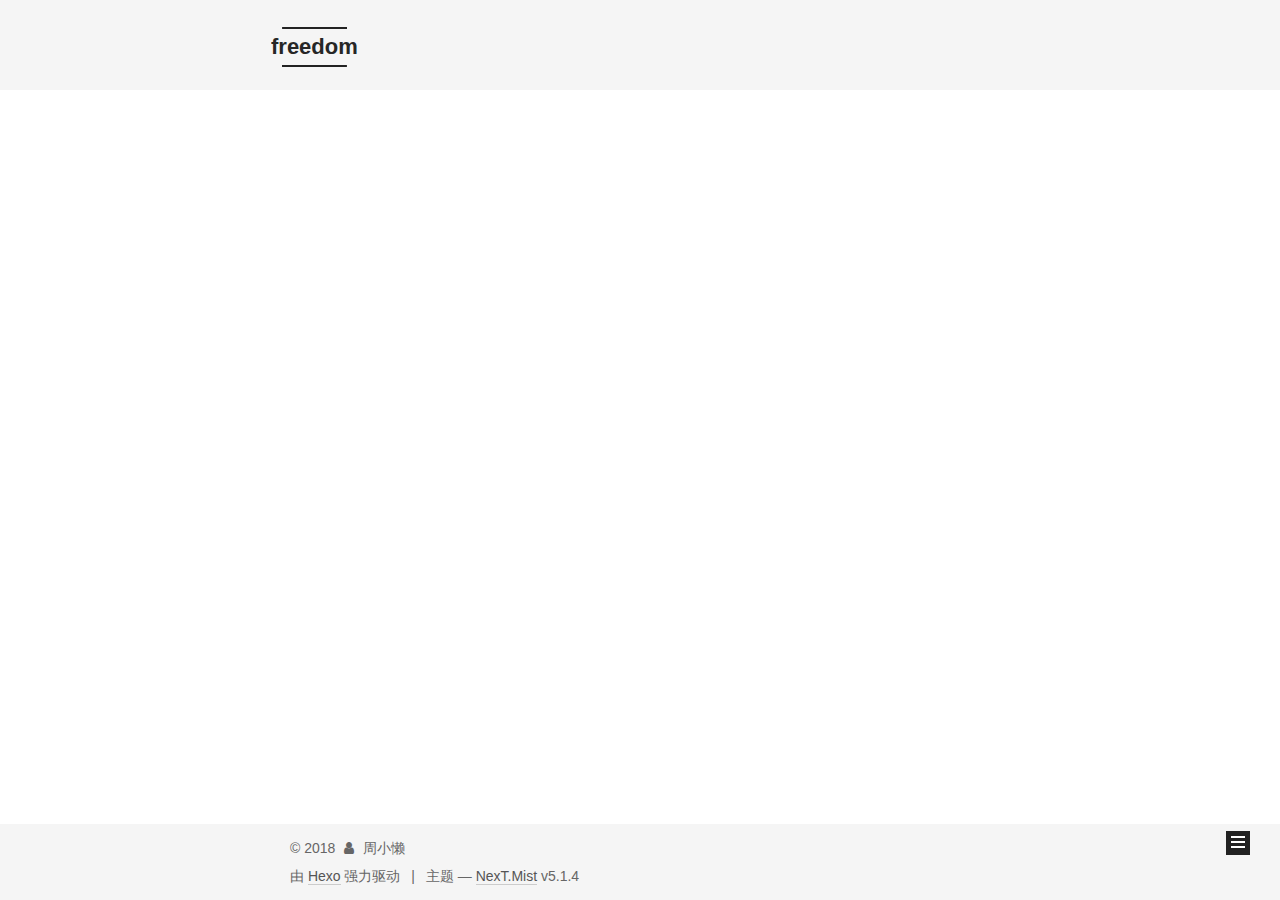
<file: archives/2018/index.html>
<!DOCTYPE html>



  


<html class="theme-next mist use-motion" lang="zh-Hans">
<head>
  <meta charset="UTF-8"/>
<meta http-equiv="X-UA-Compatible" content="IE=edge" />
<meta name="viewport" content="width=device-width, initial-scale=1, maximum-scale=1"/>
<meta name="theme-color" content="#222">









<meta http-equiv="Cache-Control" content="no-transform" />
<meta http-equiv="Cache-Control" content="no-siteapp" />
















  
  
  <link href="/lib/fancybox/source/jquery.fancybox.css?v=2.1.5" rel="stylesheet" type="text/css" />







<link href="/lib/font-awesome/css/font-awesome.min.css?v=4.6.2" rel="stylesheet" type="text/css" />

<link href="/css/main.css?v=5.1.4" rel="stylesheet" type="text/css" />


  <link rel="apple-touch-icon" sizes="180x180" href="/images/apple-touch-icon.png?v=5.1.4">


  <link rel="icon" type="image/png" sizes="32x32" href="/images/favicon-32x32.png?v=5.1.4">


  <link rel="icon" type="image/png" sizes="16x16" href="/images/favicon-16x16.png?v=5.1.4">


  <link rel="mask-icon" href="/images/logo.svg?v=5.1.4" color="#222">





  <meta name="keywords" content="Hexo, NexT" />










<meta name="description" content="愿为自由民主而死">
<meta property="og:type" content="website">
<meta property="og:title" content="freedom">
<meta property="og:url" content="https://chrisZX.github.io/archives/2018/index.html">
<meta property="og:site_name" content="freedom">
<meta property="og:description" content="愿为自由民主而死">
<meta property="og:locale" content="zh-Hans">
<meta name="twitter:card" content="summary">
<meta name="twitter:title" content="freedom">
<meta name="twitter:description" content="愿为自由民主而死">



<script type="text/javascript" id="hexo.configurations">
  var NexT = window.NexT || {};
  var CONFIG = {
    root: '/',
    scheme: 'Mist',
    version: '5.1.4',
    sidebar: {"position":"left","display":"always","offset":12,"b2t":false,"scrollpercent":false,"onmobile":false},
    fancybox: true,
    tabs: true,
    motion: {"enable":true,"async":false,"transition":{"post_block":"fadeIn","post_header":"slideDownIn","post_body":"slideDownIn","coll_header":"slideLeftIn","sidebar":"slideUpIn"}},
    duoshuo: {
      userId: '0',
      author: '博主'
    },
    algolia: {
      applicationID: '',
      apiKey: '',
      indexName: '',
      hits: {"per_page":10},
      labels: {"input_placeholder":"Search for Posts","hits_empty":"We didn't find any results for the search: ${query}","hits_stats":"${hits} results found in ${time} ms"}
    }
  };
</script>



  <link rel="canonical" href="https://chrisZX.github.io/archives/2018/"/>





  <title>归档 | freedom</title>
  








</head>

<body itemscope itemtype="http://schema.org/WebPage" lang="zh-Hans">

  
  
    
  

  <div class="container sidebar-position-left page-archive">
    <div class="headband"></div>

    <header id="header" class="header" itemscope itemtype="http://schema.org/WPHeader">
      <div class="header-inner"><div class="site-brand-wrapper">
  <div class="site-meta ">
    

    <div class="custom-logo-site-title">
      <a href="/"  class="brand" rel="start">
        <span class="logo-line-before"><i></i></span>
        <span class="site-title">freedom</span>
        <span class="logo-line-after"><i></i></span>
      </a>
    </div>
      
        <p class="site-subtitle">自由的光辉不可能被乌云遮蔽</p>
      
  </div>

  <div class="site-nav-toggle">
    <button>
      <span class="btn-bar"></span>
      <span class="btn-bar"></span>
      <span class="btn-bar"></span>
    </button>
  </div>
</div>

<nav class="site-nav">
  

  
    <ul id="menu" class="menu">
      
        
        <li class="menu-item menu-item-home">
          <a href="/" rel="section">
            
              <i class="menu-item-icon fa fa-fw fa-home"></i> <br />
            
            首页
          </a>
        </li>
      
        
        <li class="menu-item menu-item-about">
          <a href="/about/" rel="section">
            
              <i class="menu-item-icon fa fa-fw fa-user"></i> <br />
            
            关于
          </a>
        </li>
      
        
        <li class="menu-item menu-item-tags">
          <a href="/tags/" rel="section">
            
              <i class="menu-item-icon fa fa-fw fa-tags"></i> <br />
            
            标签
          </a>
        </li>
      
        
        <li class="menu-item menu-item-categories">
          <a href="/categories/" rel="section">
            
              <i class="menu-item-icon fa fa-fw fa-th"></i> <br />
            
            分类
          </a>
        </li>
      
        
        <li class="menu-item menu-item-archives">
          <a href="/archives/" rel="section">
            
              <i class="menu-item-icon fa fa-fw fa-archive"></i> <br />
            
            归档
          </a>
        </li>
      
        
        <li class="menu-item menu-item-schedule">
          <a href="/schedule/" rel="section">
            
              <i class="menu-item-icon fa fa-fw fa-calendar"></i> <br />
            
            日程表
          </a>
        </li>
      

      
    </ul>
  

  
</nav>



 </div>
    </header>

    <main id="main" class="main">
      <div class="main-inner">
        <div class="content-wrap">
          <div id="content" class="content">
            

  
  
  
  <div class="post-block archive">
    <div id="posts" class="posts-collapse">
      <span class="archive-move-on"></span>

      <span class="archive-page-counter">
        
        
        
          
        
        嗯..! 目前共计 2 篇日志。 继续努力。
      </span>

      

        
        
        

        
          
          <div class="collection-title">
            <h1 class="archive-year" id="archive-year-2018">2018</h1>
          </div>
        
        

        

  <article class="post post-type-normal" itemscope itemtype="http://schema.org/Article">
    <header class="post-header">

      <h2 class="post-title">
        
            <a class="post-title-link" href="/2018/09/03/My-New-Post/" itemprop="url">
              
                <span itemprop="name">My New Post</span>
              
            </a>
        
      </h2>

      <div class="post-meta">
        <time class="post-time" itemprop="dateCreated"
              datetime="2018-09-03T14:57:19+08:00"
              content="2018-09-03" >
          09-03
        </time>
      </div>

    </header>
  </article>



      

        
        
        

        
        

        

  <article class="post post-type-normal" itemscope itemtype="http://schema.org/Article">
    <header class="post-header">

      <h2 class="post-title">
        
            <a class="post-title-link" href="/2018/09/03/我的第一篇博客/" itemprop="url">
              
                <span itemprop="name">关于自己</span>
              
            </a>
        
      </h2>

      <div class="post-meta">
        <time class="post-time" itemprop="dateCreated"
              datetime="2018-09-03T11:26:10+08:00"
              content="2018-09-03" >
          09-03
        </time>
      </div>

    </header>
  </article>



      

    </div>
  </div>
  
  
  

  



          </div>
          


          

        </div>
        
          
  
  <div class="sidebar-toggle">
    <div class="sidebar-toggle-line-wrap">
      <span class="sidebar-toggle-line sidebar-toggle-line-first"></span>
      <span class="sidebar-toggle-line sidebar-toggle-line-middle"></span>
      <span class="sidebar-toggle-line sidebar-toggle-line-last"></span>
    </div>
  </div>

  <aside id="sidebar" class="sidebar">
    
    <div class="sidebar-inner">

      

      

      <section class="site-overview-wrap sidebar-panel sidebar-panel-active">
        <div class="site-overview">
          <div class="site-author motion-element" itemprop="author" itemscope itemtype="http://schema.org/Person">
            
              <img class="site-author-image" itemprop="image"
                src="/images/avatar.jpg"
                alt="周小懒" />
            
              <p class="site-author-name" itemprop="name">周小懒</p>
              <p class="site-description motion-element" itemprop="description">愿为自由民主而死</p>
          </div>

          <nav class="site-state motion-element">

            
              <div class="site-state-item site-state-posts">
              
                <a href="/archives/">
              
                  <span class="site-state-item-count">2</span>
                  <span class="site-state-item-name">日志</span>
                </a>
              </div>
            

            

            

          </nav>

          

          
            <div class="links-of-author motion-element">
                
                  <span class="links-of-author-item">
                    <a href="https:github.com/chrisZX" target="_blank" title="GitHub">
                      
                        <i class="fa fa-fw fa-globe"></i>GitHub</a>
                  </span>
                
            </div>
          

          
          

          
          

          

        </div>
      </section>

      

      

    </div>
  </aside>


        
      </div>
    </main>

    <footer id="footer" class="footer">
      <div class="footer-inner">
        <div class="copyright">&copy; <span itemprop="copyrightYear">2018</span>
  <span class="with-love">
    <i class="fa fa-user"></i>
  </span>
  <span class="author" itemprop="copyrightHolder">周小懒</span>

  
</div>


  <div class="powered-by">由 <a class="theme-link" target="_blank" href="https://hexo.io">Hexo</a> 强力驱动</div>



  <span class="post-meta-divider">|</span>



  <div class="theme-info">主题 &mdash; <a class="theme-link" target="_blank" href="https://github.com/iissnan/hexo-theme-next">NexT.Mist</a> v5.1.4</div>




        







        
      </div>
    </footer>

    
      <div class="back-to-top">
        <i class="fa fa-arrow-up"></i>
        
      </div>
    

    

  </div>

  

<script type="text/javascript">
  if (Object.prototype.toString.call(window.Promise) !== '[object Function]') {
    window.Promise = null;
  }
</script>









  












  
  
    <script type="text/javascript" src="/lib/jquery/index.js?v=2.1.3"></script>
  

  
  
    <script type="text/javascript" src="/lib/fastclick/lib/fastclick.min.js?v=1.0.6"></script>
  

  
  
    <script type="text/javascript" src="/lib/jquery_lazyload/jquery.lazyload.js?v=1.9.7"></script>
  

  
  
    <script type="text/javascript" src="/lib/velocity/velocity.min.js?v=1.2.1"></script>
  

  
  
    <script type="text/javascript" src="/lib/velocity/velocity.ui.min.js?v=1.2.1"></script>
  

  
  
    <script type="text/javascript" src="/lib/fancybox/source/jquery.fancybox.pack.js?v=2.1.5"></script>
  


  


  <script type="text/javascript" src="/js/src/utils.js?v=5.1.4"></script>

  <script type="text/javascript" src="/js/src/motion.js?v=5.1.4"></script>



  
  

  

  


  <script type="text/javascript" src="/js/src/bootstrap.js?v=5.1.4"></script>



  


  

    
      <script id="dsq-count-scr" src="https://zhouxu.disqus.com/count.js" async></script>
    

    

  

















  





  

  

  

  
  

  

  

  

</body>
</html>
</file>
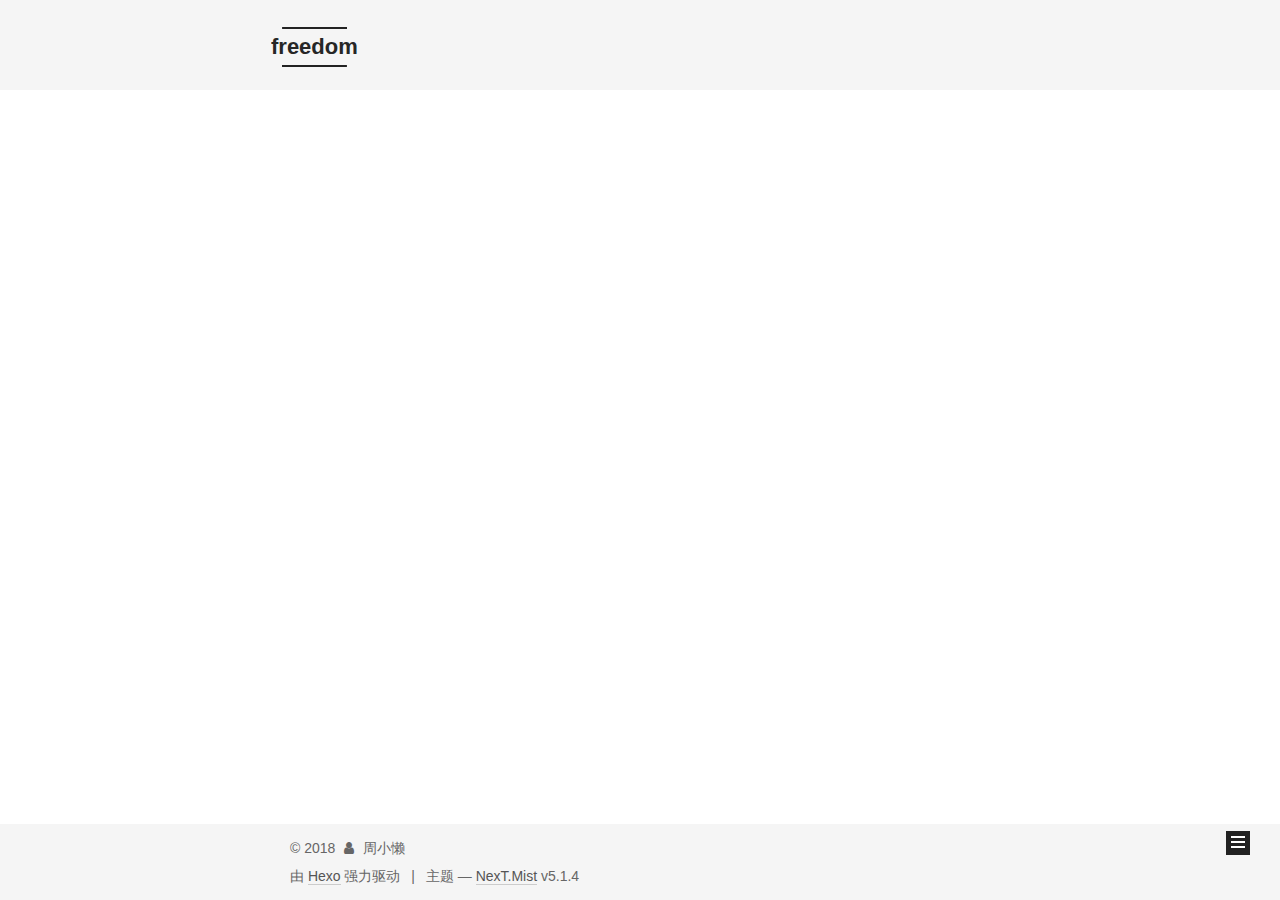
<file: archives/2018/09/index.html>
<!DOCTYPE html>



  


<html class="theme-next mist use-motion" lang="zh-Hans">
<head>
  <meta charset="UTF-8"/>
<meta http-equiv="X-UA-Compatible" content="IE=edge" />
<meta name="viewport" content="width=device-width, initial-scale=1, maximum-scale=1"/>
<meta name="theme-color" content="#222">









<meta http-equiv="Cache-Control" content="no-transform" />
<meta http-equiv="Cache-Control" content="no-siteapp" />
















  
  
  <link href="/lib/fancybox/source/jquery.fancybox.css?v=2.1.5" rel="stylesheet" type="text/css" />







<link href="/lib/font-awesome/css/font-awesome.min.css?v=4.6.2" rel="stylesheet" type="text/css" />

<link href="/css/main.css?v=5.1.4" rel="stylesheet" type="text/css" />


  <link rel="apple-touch-icon" sizes="180x180" href="/images/apple-touch-icon.png?v=5.1.4">


  <link rel="icon" type="image/png" sizes="32x32" href="/images/favicon-32x32.png?v=5.1.4">


  <link rel="icon" type="image/png" sizes="16x16" href="/images/favicon-16x16.png?v=5.1.4">


  <link rel="mask-icon" href="/images/logo.svg?v=5.1.4" color="#222">





  <meta name="keywords" content="Hexo, NexT" />










<meta name="description" content="愿为自由民主而死">
<meta property="og:type" content="website">
<meta property="og:title" content="freedom">
<meta property="og:url" content="http://yoursite.com/archives/2018/09/index.html">
<meta property="og:site_name" content="freedom">
<meta property="og:description" content="愿为自由民主而死">
<meta property="og:locale" content="zh-Hans">
<meta name="twitter:card" content="summary">
<meta name="twitter:title" content="freedom">
<meta name="twitter:description" content="愿为自由民主而死">



<script type="text/javascript" id="hexo.configurations">
  var NexT = window.NexT || {};
  var CONFIG = {
    root: '/',
    scheme: 'Mist',
    version: '5.1.4',
    sidebar: {"position":"left","display":"always","offset":12,"b2t":false,"scrollpercent":false,"onmobile":false},
    fancybox: true,
    tabs: true,
    motion: {"enable":true,"async":false,"transition":{"post_block":"fadeIn","post_header":"slideDownIn","post_body":"slideDownIn","coll_header":"slideLeftIn","sidebar":"slideUpIn"}},
    duoshuo: {
      userId: '0',
      author: '博主'
    },
    algolia: {
      applicationID: '',
      apiKey: '',
      indexName: '',
      hits: {"per_page":10},
      labels: {"input_placeholder":"Search for Posts","hits_empty":"We didn't find any results for the search: ${query}","hits_stats":"${hits} results found in ${time} ms"}
    }
  };
</script>



  <link rel="canonical" href="http://yoursite.com/archives/2018/09/"/>





  <title>归档 | freedom</title>
  








</head>

<body itemscope itemtype="http://schema.org/WebPage" lang="zh-Hans">

  
  
    
  

  <div class="container sidebar-position-left page-archive">
    <div class="headband"></div>

    <header id="header" class="header" itemscope itemtype="http://schema.org/WPHeader">
      <div class="header-inner"><div class="site-brand-wrapper">
  <div class="site-meta ">
    

    <div class="custom-logo-site-title">
      <a href="/"  class="brand" rel="start">
        <span class="logo-line-before"><i></i></span>
        <span class="site-title">freedom</span>
        <span class="logo-line-after"><i></i></span>
      </a>
    </div>
      
        <p class="site-subtitle">自由的光辉不可能被乌云遮蔽</p>
      
  </div>

  <div class="site-nav-toggle">
    <button>
      <span class="btn-bar"></span>
      <span class="btn-bar"></span>
      <span class="btn-bar"></span>
    </button>
  </div>
</div>

<nav class="site-nav">
  

  
    <ul id="menu" class="menu">
      
        
        <li class="menu-item menu-item-home">
          <a href="/" rel="section">
            
              <i class="menu-item-icon fa fa-fw fa-home"></i> <br />
            
            首页
          </a>
        </li>
      
        
        <li class="menu-item menu-item-about">
          <a href="/about/" rel="section">
            
              <i class="menu-item-icon fa fa-fw fa-user"></i> <br />
            
            关于
          </a>
        </li>
      
        
        <li class="menu-item menu-item-tags">
          <a href="/tags/" rel="section">
            
              <i class="menu-item-icon fa fa-fw fa-tags"></i> <br />
            
            标签
          </a>
        </li>
      
        
        <li class="menu-item menu-item-categories">
          <a href="/categories/" rel="section">
            
              <i class="menu-item-icon fa fa-fw fa-th"></i> <br />
            
            分类
          </a>
        </li>
      
        
        <li class="menu-item menu-item-archives">
          <a href="/archives/" rel="section">
            
              <i class="menu-item-icon fa fa-fw fa-archive"></i> <br />
            
            归档
          </a>
        </li>
      
        
        <li class="menu-item menu-item-schedule">
          <a href="/schedule/" rel="section">
            
              <i class="menu-item-icon fa fa-fw fa-calendar"></i> <br />
            
            日程表
          </a>
        </li>
      

      
    </ul>
  

  
</nav>



 </div>
    </header>

    <main id="main" class="main">
      <div class="main-inner">
        <div class="content-wrap">
          <div id="content" class="content">
            

  
  
  
  <div class="post-block archive">
    <div id="posts" class="posts-collapse">
      <span class="archive-move-on"></span>

      <span class="archive-page-counter">
        
        
        
          
        
        嗯..! 目前共计 2 篇日志。 继续努力。
      </span>

      

        
        
        

        
          
          <div class="collection-title">
            <h1 class="archive-year" id="archive-year-2018">2018</h1>
          </div>
        
        

        

  <article class="post post-type-normal" itemscope itemtype="http://schema.org/Article">
    <header class="post-header">

      <h2 class="post-title">
        
            <a class="post-title-link" href="/2018/09/03/My-New-Post/" itemprop="url">
              
                <span itemprop="name">My New Post</span>
              
            </a>
        
      </h2>

      <div class="post-meta">
        <time class="post-time" itemprop="dateCreated"
              datetime="2018-09-03T14:57:19+08:00"
              content="2018-09-03" >
          09-03
        </time>
      </div>

    </header>
  </article>



      

        
        
        

        
        

        

  <article class="post post-type-normal" itemscope itemtype="http://schema.org/Article">
    <header class="post-header">

      <h2 class="post-title">
        
            <a class="post-title-link" href="/2018/09/03/我的第一篇博客/" itemprop="url">
              
                <span itemprop="name">关于自己</span>
              
            </a>
        
      </h2>

      <div class="post-meta">
        <time class="post-time" itemprop="dateCreated"
              datetime="2018-09-03T11:26:10+08:00"
              content="2018-09-03" >
          09-03
        </time>
      </div>

    </header>
  </article>



      

    </div>
  </div>
  
  
  

  



          </div>
          


          

        </div>
        
          
  
  <div class="sidebar-toggle">
    <div class="sidebar-toggle-line-wrap">
      <span class="sidebar-toggle-line sidebar-toggle-line-first"></span>
      <span class="sidebar-toggle-line sidebar-toggle-line-middle"></span>
      <span class="sidebar-toggle-line sidebar-toggle-line-last"></span>
    </div>
  </div>

  <aside id="sidebar" class="sidebar">
    
    <div class="sidebar-inner">

      

      

      <section class="site-overview-wrap sidebar-panel sidebar-panel-active">
        <div class="site-overview">
          <div class="site-author motion-element" itemprop="author" itemscope itemtype="http://schema.org/Person">
            
              <img class="site-author-image" itemprop="image"
                src="/images/avatar.jpg"
                alt="周小懒" />
            
              <p class="site-author-name" itemprop="name">周小懒</p>
              <p class="site-description motion-element" itemprop="description">愿为自由民主而死</p>
          </div>

          <nav class="site-state motion-element">

            
              <div class="site-state-item site-state-posts">
              
                <a href="/archives/">
              
                  <span class="site-state-item-count">2</span>
                  <span class="site-state-item-name">日志</span>
                </a>
              </div>
            

            

            

          </nav>

          

          
            <div class="links-of-author motion-element">
                
                  <span class="links-of-author-item">
                    <a href="https:github.com/chrisZX" target="_blank" title="GitHub">
                      
                        <i class="fa fa-fw fa-globe"></i>GitHub</a>
                  </span>
                
            </div>
          

          
          

          
          

          

        </div>
      </section>

      

      

    </div>
  </aside>


        
      </div>
    </main>

    <footer id="footer" class="footer">
      <div class="footer-inner">
        <div class="copyright">&copy; <span itemprop="copyrightYear">2018</span>
  <span class="with-love">
    <i class="fa fa-user"></i>
  </span>
  <span class="author" itemprop="copyrightHolder">周小懒</span>

  
</div>


  <div class="powered-by">由 <a class="theme-link" target="_blank" href="https://hexo.io">Hexo</a> 强力驱动</div>



  <span class="post-meta-divider">|</span>



  <div class="theme-info">主题 &mdash; <a class="theme-link" target="_blank" href="https://github.com/iissnan/hexo-theme-next">NexT.Mist</a> v5.1.4</div>




        







        
      </div>
    </footer>

    
      <div class="back-to-top">
        <i class="fa fa-arrow-up"></i>
        
      </div>
    

    

  </div>

  

<script type="text/javascript">
  if (Object.prototype.toString.call(window.Promise) !== '[object Function]') {
    window.Promise = null;
  }
</script>









  












  
  
    <script type="text/javascript" src="/lib/jquery/index.js?v=2.1.3"></script>
  

  
  
    <script type="text/javascript" src="/lib/fastclick/lib/fastclick.min.js?v=1.0.6"></script>
  

  
  
    <script type="text/javascript" src="/lib/jquery_lazyload/jquery.lazyload.js?v=1.9.7"></script>
  

  
  
    <script type="text/javascript" src="/lib/velocity/velocity.min.js?v=1.2.1"></script>
  

  
  
    <script type="text/javascript" src="/lib/velocity/velocity.ui.min.js?v=1.2.1"></script>
  

  
  
    <script type="text/javascript" src="/lib/fancybox/source/jquery.fancybox.pack.js?v=2.1.5"></script>
  


  


  <script type="text/javascript" src="/js/src/utils.js?v=5.1.4"></script>

  <script type="text/javascript" src="/js/src/motion.js?v=5.1.4"></script>



  
  

  

  


  <script type="text/javascript" src="/js/src/bootstrap.js?v=5.1.4"></script>



  


  

    
      <script id="dsq-count-scr" src="https://zhouxu.disqus.com/count.js" async></script>
    

    

  

















  





  

  

  

  
  

  

  

  

</body>
</html>
</file>
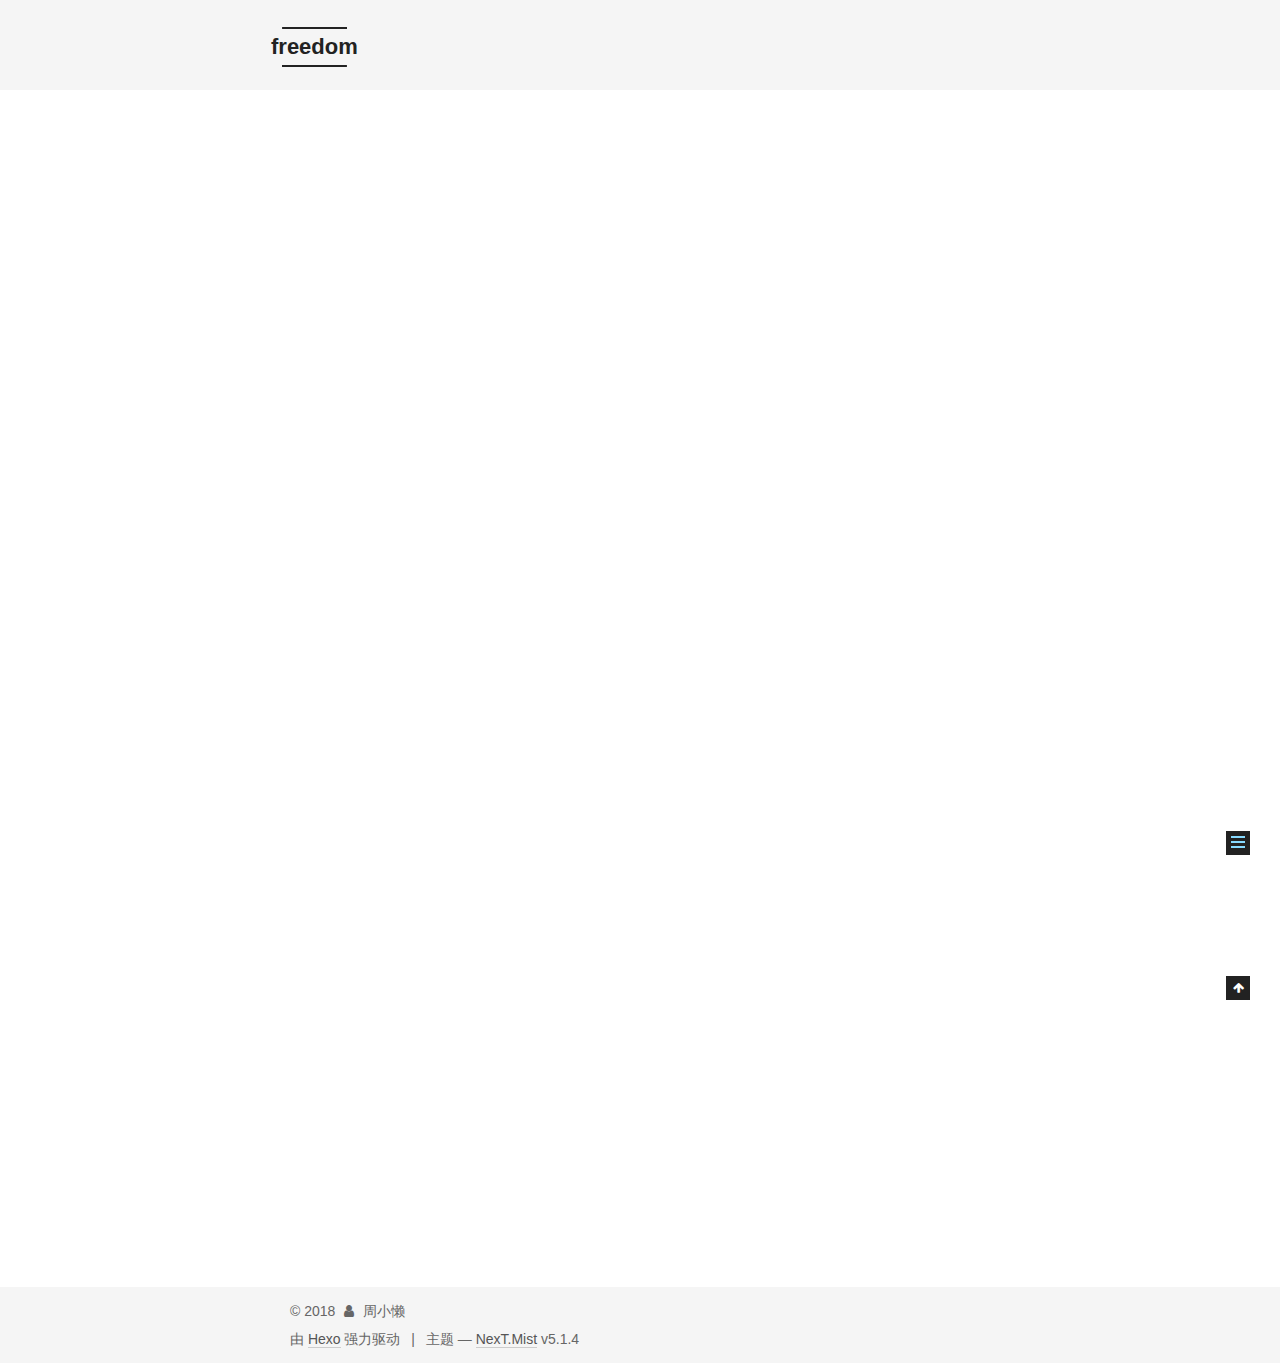
<file: 2018/09/03/hello-world/index.html>
<!DOCTYPE html>



  


<html class="theme-next mist use-motion" lang="zh-Hans">
<head>
  <meta charset="UTF-8"/>
<meta http-equiv="X-UA-Compatible" content="IE=edge" />
<meta name="viewport" content="width=device-width, initial-scale=1, maximum-scale=1"/>
<meta name="theme-color" content="#222">









<meta http-equiv="Cache-Control" content="no-transform" />
<meta http-equiv="Cache-Control" content="no-siteapp" />
















  
  
  <link href="/lib/fancybox/source/jquery.fancybox.css?v=2.1.5" rel="stylesheet" type="text/css" />







<link href="/lib/font-awesome/css/font-awesome.min.css?v=4.6.2" rel="stylesheet" type="text/css" />

<link href="/css/main.css?v=5.1.4" rel="stylesheet" type="text/css" />


  <link rel="apple-touch-icon" sizes="180x180" href="/images/apple-touch-icon-next.png?v=5.1.4">


  <link rel="icon" type="image/png" sizes="32x32" href="/images/favicon-32x32-next.png?v=5.1.4">


  <link rel="icon" type="image/png" sizes="16x16" href="/images/favicon-16x16-next.png?v=5.1.4">


  <link rel="mask-icon" href="/images/logo.svg?v=5.1.4" color="#222">





  <meta name="keywords" content="Hexo, NexT" />










<meta name="description" content="Welcome to Hexo! This is your very first post. Check documentation for more info. If you get any problems when using Hexo, you can find the answer in troubleshooting or you can ask me on GitHub. Quick">
<meta property="og:type" content="article">
<meta property="og:title" content="Hello World">
<meta property="og:url" content="http://yoursite.com/2018/09/03/hello-world/index.html">
<meta property="og:site_name" content="freedom">
<meta property="og:description" content="Welcome to Hexo! This is your very first post. Check documentation for more info. If you get any problems when using Hexo, you can find the answer in troubleshooting or you can ask me on GitHub. Quick">
<meta property="og:locale" content="zh-Hans">
<meta property="og:updated_time" content="2018-09-03T03:26:10.000Z">
<meta name="twitter:card" content="summary">
<meta name="twitter:title" content="Hello World">
<meta name="twitter:description" content="Welcome to Hexo! This is your very first post. Check documentation for more info. If you get any problems when using Hexo, you can find the answer in troubleshooting or you can ask me on GitHub. Quick">



<script type="text/javascript" id="hexo.configurations">
  var NexT = window.NexT || {};
  var CONFIG = {
    root: '/',
    scheme: 'Mist',
    version: '5.1.4',
    sidebar: {"position":"left","display":"always","offset":12,"b2t":false,"scrollpercent":false,"onmobile":false},
    fancybox: true,
    tabs: true,
    motion: {"enable":true,"async":false,"transition":{"post_block":"fadeIn","post_header":"slideDownIn","post_body":"slideDownIn","coll_header":"slideLeftIn","sidebar":"slideUpIn"}},
    duoshuo: {
      userId: '0',
      author: '博主'
    },
    algolia: {
      applicationID: '',
      apiKey: '',
      indexName: '',
      hits: {"per_page":10},
      labels: {"input_placeholder":"Search for Posts","hits_empty":"We didn't find any results for the search: ${query}","hits_stats":"${hits} results found in ${time} ms"}
    }
  };
</script>



  <link rel="canonical" href="http://yoursite.com/2018/09/03/hello-world/"/>





  <title>Hello World | freedom</title>
  








</head>

<body itemscope itemtype="http://schema.org/WebPage" lang="zh-Hans">

  
  
    
  

  <div class="container sidebar-position-left page-post-detail">
    <div class="headband"></div>

    <header id="header" class="header" itemscope itemtype="http://schema.org/WPHeader">
      <div class="header-inner"><div class="site-brand-wrapper">
  <div class="site-meta ">
    

    <div class="custom-logo-site-title">
      <a href="/"  class="brand" rel="start">
        <span class="logo-line-before"><i></i></span>
        <span class="site-title">freedom</span>
        <span class="logo-line-after"><i></i></span>
      </a>
    </div>
      
        <p class="site-subtitle">自由的光辉不可能被乌云遮蔽</p>
      
  </div>

  <div class="site-nav-toggle">
    <button>
      <span class="btn-bar"></span>
      <span class="btn-bar"></span>
      <span class="btn-bar"></span>
    </button>
  </div>
</div>

<nav class="site-nav">
  

  
    <ul id="menu" class="menu">
      
        
        <li class="menu-item menu-item-home">
          <a href="/" rel="section">
            
              <i class="menu-item-icon fa fa-fw fa-home"></i> <br />
            
            首页
          </a>
        </li>
      
        
        <li class="menu-item menu-item-about">
          <a href="/about/" rel="section">
            
              <i class="menu-item-icon fa fa-fw fa-user"></i> <br />
            
            关于
          </a>
        </li>
      
        
        <li class="menu-item menu-item-tags">
          <a href="/tags/" rel="section">
            
              <i class="menu-item-icon fa fa-fw fa-tags"></i> <br />
            
            标签
          </a>
        </li>
      
        
        <li class="menu-item menu-item-categories">
          <a href="/categories/" rel="section">
            
              <i class="menu-item-icon fa fa-fw fa-th"></i> <br />
            
            分类
          </a>
        </li>
      
        
        <li class="menu-item menu-item-archives">
          <a href="/archives/" rel="section">
            
              <i class="menu-item-icon fa fa-fw fa-archive"></i> <br />
            
            归档
          </a>
        </li>
      
        
        <li class="menu-item menu-item-schedule">
          <a href="/schedule/" rel="section">
            
              <i class="menu-item-icon fa fa-fw fa-calendar"></i> <br />
            
            日程表
          </a>
        </li>
      

      
    </ul>
  

  
</nav>



 </div>
    </header>

    <main id="main" class="main">
      <div class="main-inner">
        <div class="content-wrap">
          <div id="content" class="content">
            

  <div id="posts" class="posts-expand">
    

  

  
  
  

  <article class="post post-type-normal" itemscope itemtype="http://schema.org/Article">
  
  
  
  <div class="post-block">
    <link itemprop="mainEntityOfPage" href="http://yoursite.com/2018/09/03/hello-world/">

    <span hidden itemprop="author" itemscope itemtype="http://schema.org/Person">
      <meta itemprop="name" content="周小懒">
      <meta itemprop="description" content="">
      <meta itemprop="image" content="/images/avatar.jpg">
    </span>

    <span hidden itemprop="publisher" itemscope itemtype="http://schema.org/Organization">
      <meta itemprop="name" content="freedom">
    </span>

    
      <header class="post-header">

        
        
          <h1 class="post-title" itemprop="name headline">Hello World</h1>
        

        <div class="post-meta">
          <span class="post-time">
            
              <span class="post-meta-item-icon">
                <i class="fa fa-calendar-o"></i>
              </span>
              
                <span class="post-meta-item-text">发表于</span>
              
              <time title="创建于" itemprop="dateCreated datePublished" datetime="2018-09-03T11:26:10+08:00">
                2018-09-03
              </time>
            

            

            
          </span>

          

          
            
          

          
          

          

          

          

        </div>
      </header>
    

    
    
    
    <div class="post-body" itemprop="articleBody">

      
      

      
        <p>Welcome to <a href="https://hexo.io/" target="_blank" rel="noopener">Hexo</a>! This is your very first post. Check <a href="https://hexo.io/docs/" target="_blank" rel="noopener">documentation</a> for more info. If you get any problems when using Hexo, you can find the answer in <a href="https://hexo.io/docs/troubleshooting.html" target="_blank" rel="noopener">troubleshooting</a> or you can ask me on <a href="https://github.com/hexojs/hexo/issues" target="_blank" rel="noopener">GitHub</a>.</p>
<h2 id="Quick-Start"><a href="#Quick-Start" class="headerlink" title="Quick Start"></a>Quick Start</h2><h3 id="Create-a-new-post"><a href="#Create-a-new-post" class="headerlink" title="Create a new post"></a>Create a new post</h3><figure class="highlight bash"><table><tr><td class="gutter"><pre><span class="line">1</span><br></pre></td><td class="code"><pre><span class="line">$ hexo new <span class="string">"My New Post"</span></span><br></pre></td></tr></table></figure>
<p>More info: <a href="https://hexo.io/docs/writing.html" target="_blank" rel="noopener">Writing</a></p>
<h3 id="Run-server"><a href="#Run-server" class="headerlink" title="Run server"></a>Run server</h3><figure class="highlight bash"><table><tr><td class="gutter"><pre><span class="line">1</span><br></pre></td><td class="code"><pre><span class="line">$ hexo server</span><br></pre></td></tr></table></figure>
<p>More info: <a href="https://hexo.io/docs/server.html" target="_blank" rel="noopener">Server</a></p>
<h3 id="Generate-static-files"><a href="#Generate-static-files" class="headerlink" title="Generate static files"></a>Generate static files</h3><figure class="highlight bash"><table><tr><td class="gutter"><pre><span class="line">1</span><br></pre></td><td class="code"><pre><span class="line">$ hexo generate</span><br></pre></td></tr></table></figure>
<p>More info: <a href="https://hexo.io/docs/generating.html" target="_blank" rel="noopener">Generating</a></p>
<h3 id="Deploy-to-remote-sites"><a href="#Deploy-to-remote-sites" class="headerlink" title="Deploy to remote sites"></a>Deploy to remote sites</h3><figure class="highlight bash"><table><tr><td class="gutter"><pre><span class="line">1</span><br></pre></td><td class="code"><pre><span class="line">$ hexo deploy</span><br></pre></td></tr></table></figure>
<p>More info: <a href="https://hexo.io/docs/deployment.html" target="_blank" rel="noopener">Deployment</a></p>

      
    </div>
    
    
    

    

    

    

    <footer class="post-footer">
      

      
      
      

      
        <div class="post-nav">
          <div class="post-nav-next post-nav-item">
            
          </div>

          <span class="post-nav-divider"></span>

          <div class="post-nav-prev post-nav-item">
            
              <a href="/2018/09/03/My-New-Post/" rel="prev" title="My New Post">
                My New Post <i class="fa fa-chevron-right"></i>
              </a>
            
          </div>
        </div>
      

      
      
    </footer>
  </div>
  
  
  
  </article>



    <div class="post-spread">
      
    </div>
  </div>


          </div>
          


          

  



        </div>
        
          
  
  <div class="sidebar-toggle">
    <div class="sidebar-toggle-line-wrap">
      <span class="sidebar-toggle-line sidebar-toggle-line-first"></span>
      <span class="sidebar-toggle-line sidebar-toggle-line-middle"></span>
      <span class="sidebar-toggle-line sidebar-toggle-line-last"></span>
    </div>
  </div>

  <aside id="sidebar" class="sidebar">
    
    <div class="sidebar-inner">

      

      
        <ul class="sidebar-nav motion-element">
          <li class="sidebar-nav-toc sidebar-nav-active" data-target="post-toc-wrap">
            文章目录
          </li>
          <li class="sidebar-nav-overview" data-target="site-overview-wrap">
            站点概览
          </li>
        </ul>
      

      <section class="site-overview-wrap sidebar-panel">
        <div class="site-overview">
          <div class="site-author motion-element" itemprop="author" itemscope itemtype="http://schema.org/Person">
            
              <img class="site-author-image" itemprop="image"
                src="/images/avatar.jpg"
                alt="周小懒" />
            
              <p class="site-author-name" itemprop="name">周小懒</p>
              <p class="site-description motion-element" itemprop="description">愿为自由民主而死</p>
          </div>

          <nav class="site-state motion-element">

            
              <div class="site-state-item site-state-posts">
              
                <a href="/archives/">
              
                  <span class="site-state-item-count">2</span>
                  <span class="site-state-item-name">日志</span>
                </a>
              </div>
            

            

            

          </nav>

          

          
            <div class="links-of-author motion-element">
                
                  <span class="links-of-author-item">
                    <a href="https:github.com/chrisZX" target="_blank" title="GitHub">
                      
                        <i class="fa fa-fw fa-globe"></i>GitHub</a>
                  </span>
                
            </div>
          

          
          

          
          

          

        </div>
      </section>

      
      <!--noindex-->
        <section class="post-toc-wrap motion-element sidebar-panel sidebar-panel-active">
          <div class="post-toc">

            
              
            

            
              <div class="post-toc-content"><ol class="nav"><li class="nav-item nav-level-2"><a class="nav-link" href="#Quick-Start"><span class="nav-number">1.</span> <span class="nav-text">Quick Start</span></a><ol class="nav-child"><li class="nav-item nav-level-3"><a class="nav-link" href="#Create-a-new-post"><span class="nav-number">1.1.</span> <span class="nav-text">Create a new post</span></a></li><li class="nav-item nav-level-3"><a class="nav-link" href="#Run-server"><span class="nav-number">1.2.</span> <span class="nav-text">Run server</span></a></li><li class="nav-item nav-level-3"><a class="nav-link" href="#Generate-static-files"><span class="nav-number">1.3.</span> <span class="nav-text">Generate static files</span></a></li><li class="nav-item nav-level-3"><a class="nav-link" href="#Deploy-to-remote-sites"><span class="nav-number">1.4.</span> <span class="nav-text">Deploy to remote sites</span></a></li></ol></li></ol></div>
            

          </div>
        </section>
      <!--/noindex-->
      

      

    </div>
  </aside>


        
      </div>
    </main>

    <footer id="footer" class="footer">
      <div class="footer-inner">
        <div class="copyright">&copy; <span itemprop="copyrightYear">2018</span>
  <span class="with-love">
    <i class="fa fa-user"></i>
  </span>
  <span class="author" itemprop="copyrightHolder">周小懒</span>

  
</div>


  <div class="powered-by">由 <a class="theme-link" target="_blank" href="https://hexo.io">Hexo</a> 强力驱动</div>



  <span class="post-meta-divider">|</span>



  <div class="theme-info">主题 &mdash; <a class="theme-link" target="_blank" href="https://github.com/iissnan/hexo-theme-next">NexT.Mist</a> v5.1.4</div>




        







        
      </div>
    </footer>

    
      <div class="back-to-top">
        <i class="fa fa-arrow-up"></i>
        
      </div>
    

    

  </div>

  

<script type="text/javascript">
  if (Object.prototype.toString.call(window.Promise) !== '[object Function]') {
    window.Promise = null;
  }
</script>









  












  
  
    <script type="text/javascript" src="/lib/jquery/index.js?v=2.1.3"></script>
  

  
  
    <script type="text/javascript" src="/lib/fastclick/lib/fastclick.min.js?v=1.0.6"></script>
  

  
  
    <script type="text/javascript" src="/lib/jquery_lazyload/jquery.lazyload.js?v=1.9.7"></script>
  

  
  
    <script type="text/javascript" src="/lib/velocity/velocity.min.js?v=1.2.1"></script>
  

  
  
    <script type="text/javascript" src="/lib/velocity/velocity.ui.min.js?v=1.2.1"></script>
  

  
  
    <script type="text/javascript" src="/lib/fancybox/source/jquery.fancybox.pack.js?v=2.1.5"></script>
  


  


  <script type="text/javascript" src="/js/src/utils.js?v=5.1.4"></script>

  <script type="text/javascript" src="/js/src/motion.js?v=5.1.4"></script>



  
  

  
  <script type="text/javascript" src="/js/src/scrollspy.js?v=5.1.4"></script>
<script type="text/javascript" src="/js/src/post-details.js?v=5.1.4"></script>



  


  <script type="text/javascript" src="/js/src/bootstrap.js?v=5.1.4"></script>



  


  




	





  





  












  





  

  

  

  
  

  

  

  

</body>
</html>
</file>
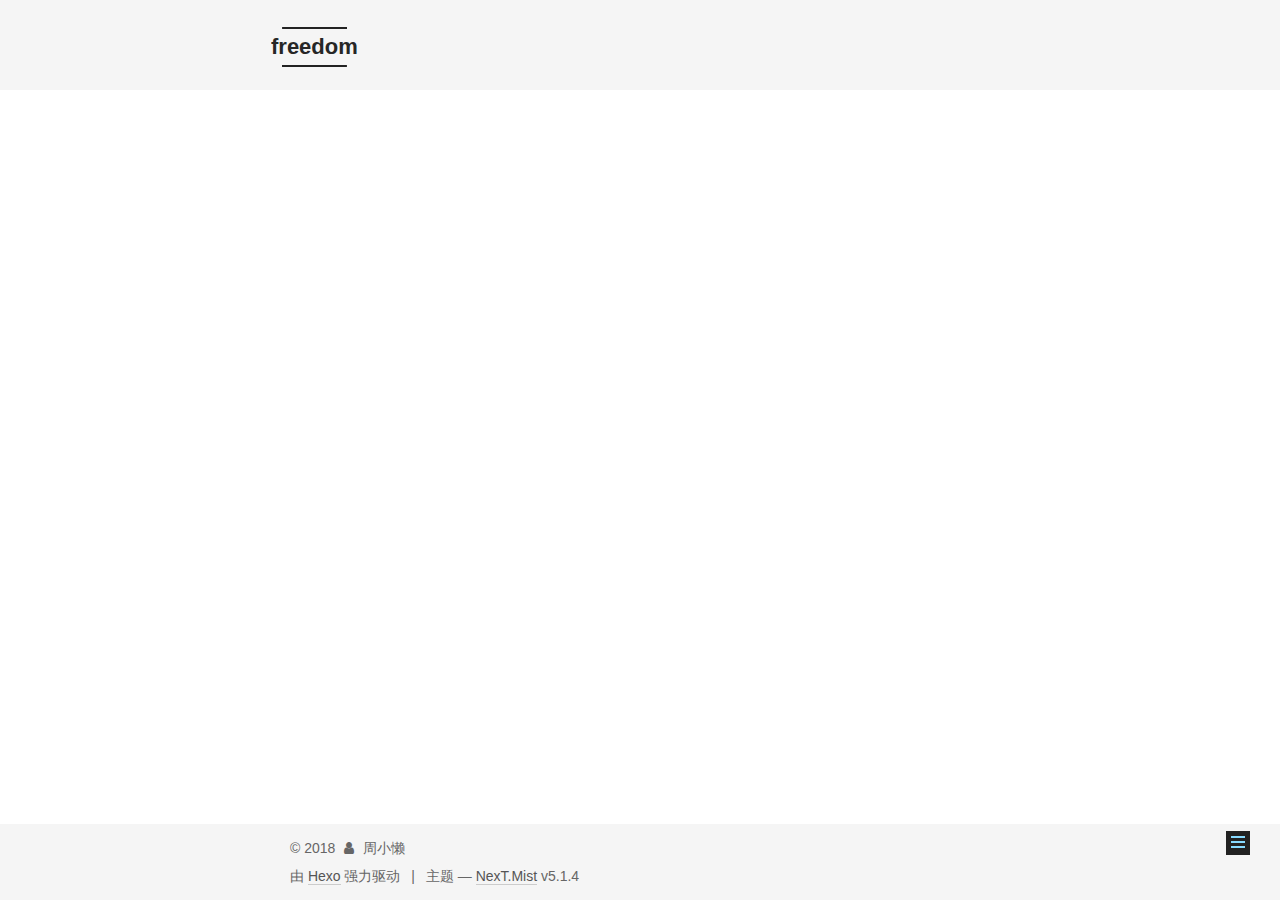
<file: 2018/09/03/My-New-Post/index.html>
<!DOCTYPE html>



  


<html class="theme-next mist use-motion" lang="zh-Hans">
<head>
  <meta charset="UTF-8"/>
<meta http-equiv="X-UA-Compatible" content="IE=edge" />
<meta name="viewport" content="width=device-width, initial-scale=1, maximum-scale=1"/>
<meta name="theme-color" content="#222">









<meta http-equiv="Cache-Control" content="no-transform" />
<meta http-equiv="Cache-Control" content="no-siteapp" />
















  
  
  <link href="/lib/fancybox/source/jquery.fancybox.css?v=2.1.5" rel="stylesheet" type="text/css" />







<link href="/lib/font-awesome/css/font-awesome.min.css?v=4.6.2" rel="stylesheet" type="text/css" />

<link href="/css/main.css?v=5.1.4" rel="stylesheet" type="text/css" />


  <link rel="apple-touch-icon" sizes="180x180" href="/images/apple-touch-icon.png?v=5.1.4">


  <link rel="icon" type="image/png" sizes="32x32" href="/images/favicon-32x32.png?v=5.1.4">


  <link rel="icon" type="image/png" sizes="16x16" href="/images/favicon-16x16.png?v=5.1.4">


  <link rel="mask-icon" href="/images/logo.svg?v=5.1.4" color="#222">





  <meta name="keywords" content="Hexo, NexT" />










<meta name="description" content="愿为自由民主而死">
<meta property="og:type" content="article">
<meta property="og:title" content="My New Post">
<meta property="og:url" content="https://chrisZX.github.io/2018/09/03/My-New-Post/index.html">
<meta property="og:site_name" content="freedom">
<meta property="og:description" content="愿为自由民主而死">
<meta property="og:locale" content="zh-Hans">
<meta property="og:updated_time" content="2018-09-03T06:57:20.000Z">
<meta name="twitter:card" content="summary">
<meta name="twitter:title" content="My New Post">
<meta name="twitter:description" content="愿为自由民主而死">



<script type="text/javascript" id="hexo.configurations">
  var NexT = window.NexT || {};
  var CONFIG = {
    root: '/',
    scheme: 'Mist',
    version: '5.1.4',
    sidebar: {"position":"left","display":"always","offset":12,"b2t":false,"scrollpercent":false,"onmobile":false},
    fancybox: true,
    tabs: true,
    motion: {"enable":true,"async":false,"transition":{"post_block":"fadeIn","post_header":"slideDownIn","post_body":"slideDownIn","coll_header":"slideLeftIn","sidebar":"slideUpIn"}},
    duoshuo: {
      userId: '0',
      author: '博主'
    },
    algolia: {
      applicationID: '',
      apiKey: '',
      indexName: '',
      hits: {"per_page":10},
      labels: {"input_placeholder":"Search for Posts","hits_empty":"We didn't find any results for the search: ${query}","hits_stats":"${hits} results found in ${time} ms"}
    }
  };
</script>



  <link rel="canonical" href="https://chrisZX.github.io/2018/09/03/My-New-Post/"/>





  <title>My New Post | freedom</title>
  








</head>

<body itemscope itemtype="http://schema.org/WebPage" lang="zh-Hans">

  
  
    
  

  <div class="container sidebar-position-left page-post-detail">
    <div class="headband"></div>

    <header id="header" class="header" itemscope itemtype="http://schema.org/WPHeader">
      <div class="header-inner"><div class="site-brand-wrapper">
  <div class="site-meta ">
    

    <div class="custom-logo-site-title">
      <a href="/"  class="brand" rel="start">
        <span class="logo-line-before"><i></i></span>
        <span class="site-title">freedom</span>
        <span class="logo-line-after"><i></i></span>
      </a>
    </div>
      
        <p class="site-subtitle">自由的光辉不可能被乌云遮蔽</p>
      
  </div>

  <div class="site-nav-toggle">
    <button>
      <span class="btn-bar"></span>
      <span class="btn-bar"></span>
      <span class="btn-bar"></span>
    </button>
  </div>
</div>

<nav class="site-nav">
  

  
    <ul id="menu" class="menu">
      
        
        <li class="menu-item menu-item-home">
          <a href="/" rel="section">
            
              <i class="menu-item-icon fa fa-fw fa-home"></i> <br />
            
            首页
          </a>
        </li>
      
        
        <li class="menu-item menu-item-about">
          <a href="/about/" rel="section">
            
              <i class="menu-item-icon fa fa-fw fa-user"></i> <br />
            
            关于
          </a>
        </li>
      
        
        <li class="menu-item menu-item-tags">
          <a href="/tags/" rel="section">
            
              <i class="menu-item-icon fa fa-fw fa-tags"></i> <br />
            
            标签
          </a>
        </li>
      
        
        <li class="menu-item menu-item-categories">
          <a href="/categories/" rel="section">
            
              <i class="menu-item-icon fa fa-fw fa-th"></i> <br />
            
            分类
          </a>
        </li>
      
        
        <li class="menu-item menu-item-archives">
          <a href="/archives/" rel="section">
            
              <i class="menu-item-icon fa fa-fw fa-archive"></i> <br />
            
            归档
          </a>
        </li>
      
        
        <li class="menu-item menu-item-schedule">
          <a href="/schedule/" rel="section">
            
              <i class="menu-item-icon fa fa-fw fa-calendar"></i> <br />
            
            日程表
          </a>
        </li>
      

      
    </ul>
  

  
</nav>



 </div>
    </header>

    <main id="main" class="main">
      <div class="main-inner">
        <div class="content-wrap">
          <div id="content" class="content">
            

  <div id="posts" class="posts-expand">
    

  

  
  
  

  <article class="post post-type-normal" itemscope itemtype="http://schema.org/Article">
  
  
  
  <div class="post-block">
    <link itemprop="mainEntityOfPage" href="https://chrisZX.github.io/2018/09/03/My-New-Post/">

    <span hidden itemprop="author" itemscope itemtype="http://schema.org/Person">
      <meta itemprop="name" content="周小懒">
      <meta itemprop="description" content="">
      <meta itemprop="image" content="/images/avatar.jpg">
    </span>

    <span hidden itemprop="publisher" itemscope itemtype="http://schema.org/Organization">
      <meta itemprop="name" content="freedom">
    </span>

    
      <header class="post-header">

        
        
          <h1 class="post-title" itemprop="name headline">My New Post</h1>
        

        <div class="post-meta">
          <span class="post-time">
            
              <span class="post-meta-item-icon">
                <i class="fa fa-calendar-o"></i>
              </span>
              
                <span class="post-meta-item-text">发表于</span>
              
              <time title="创建于" itemprop="dateCreated datePublished" datetime="2018-09-03T14:57:19+08:00">
                2018-09-03
              </time>
            

            

            
          </span>

          

          
            
              <span class="post-comments-count">
                <span class="post-meta-divider">|</span>
                <span class="post-meta-item-icon">
                  <i class="fa fa-comment-o"></i>
                </span>
                <a href="/2018/09/03/My-New-Post/#comments" itemprop="discussionUrl">
                  <span class="post-comments-count disqus-comment-count"
                        data-disqus-identifier="2018/09/03/My-New-Post/" itemprop="commentCount"></span>
                </a>
              </span>
            
          

          
          

          

          

          

        </div>
      </header>
    

    
    
    
    <div class="post-body" itemprop="articleBody">

      
      

      
        
      
    </div>
    
    
    

    

    

    

    <footer class="post-footer">
      

      
      
      

      
        <div class="post-nav">
          <div class="post-nav-next post-nav-item">
            
              <a href="/2018/09/03/我的第一篇博客/" rel="next" title="关于自己">
                <i class="fa fa-chevron-left"></i> 关于自己
              </a>
            
          </div>

          <span class="post-nav-divider"></span>

          <div class="post-nav-prev post-nav-item">
            
          </div>
        </div>
      

      
      
    </footer>
  </div>
  
  
  
  </article>



    <div class="post-spread">
      
    </div>
  </div>


          </div>
          


          

  
    <div class="comments" id="comments">
      <div id="disqus_thread">
        <noscript>
          Please enable JavaScript to view the
          <a href="https://disqus.com/?ref_noscript">comments powered by Disqus.</a>
        </noscript>
      </div>
    </div>

  



        </div>
        
          
  
  <div class="sidebar-toggle">
    <div class="sidebar-toggle-line-wrap">
      <span class="sidebar-toggle-line sidebar-toggle-line-first"></span>
      <span class="sidebar-toggle-line sidebar-toggle-line-middle"></span>
      <span class="sidebar-toggle-line sidebar-toggle-line-last"></span>
    </div>
  </div>

  <aside id="sidebar" class="sidebar">
    
    <div class="sidebar-inner">

      

      

      <section class="site-overview-wrap sidebar-panel sidebar-panel-active">
        <div class="site-overview">
          <div class="site-author motion-element" itemprop="author" itemscope itemtype="http://schema.org/Person">
            
              <img class="site-author-image" itemprop="image"
                src="/images/avatar.jpg"
                alt="周小懒" />
            
              <p class="site-author-name" itemprop="name">周小懒</p>
              <p class="site-description motion-element" itemprop="description">愿为自由民主而死</p>
          </div>

          <nav class="site-state motion-element">

            
              <div class="site-state-item site-state-posts">
              
                <a href="/archives/">
              
                  <span class="site-state-item-count">2</span>
                  <span class="site-state-item-name">日志</span>
                </a>
              </div>
            

            

            

          </nav>

          

          
            <div class="links-of-author motion-element">
                
                  <span class="links-of-author-item">
                    <a href="https:github.com/chrisZX" target="_blank" title="GitHub">
                      
                        <i class="fa fa-fw fa-globe"></i>GitHub</a>
                  </span>
                
            </div>
          

          
          

          
          

          

        </div>
      </section>

      

      

    </div>
  </aside>


        
      </div>
    </main>

    <footer id="footer" class="footer">
      <div class="footer-inner">
        <div class="copyright">&copy; <span itemprop="copyrightYear">2018</span>
  <span class="with-love">
    <i class="fa fa-user"></i>
  </span>
  <span class="author" itemprop="copyrightHolder">周小懒</span>

  
</div>


  <div class="powered-by">由 <a class="theme-link" target="_blank" href="https://hexo.io">Hexo</a> 强力驱动</div>



  <span class="post-meta-divider">|</span>



  <div class="theme-info">主题 &mdash; <a class="theme-link" target="_blank" href="https://github.com/iissnan/hexo-theme-next">NexT.Mist</a> v5.1.4</div>




        







        
      </div>
    </footer>

    
      <div class="back-to-top">
        <i class="fa fa-arrow-up"></i>
        
      </div>
    

    

  </div>

  

<script type="text/javascript">
  if (Object.prototype.toString.call(window.Promise) !== '[object Function]') {
    window.Promise = null;
  }
</script>









  












  
  
    <script type="text/javascript" src="/lib/jquery/index.js?v=2.1.3"></script>
  

  
  
    <script type="text/javascript" src="/lib/fastclick/lib/fastclick.min.js?v=1.0.6"></script>
  

  
  
    <script type="text/javascript" src="/lib/jquery_lazyload/jquery.lazyload.js?v=1.9.7"></script>
  

  
  
    <script type="text/javascript" src="/lib/velocity/velocity.min.js?v=1.2.1"></script>
  

  
  
    <script type="text/javascript" src="/lib/velocity/velocity.ui.min.js?v=1.2.1"></script>
  

  
  
    <script type="text/javascript" src="/lib/fancybox/source/jquery.fancybox.pack.js?v=2.1.5"></script>
  


  


  <script type="text/javascript" src="/js/src/utils.js?v=5.1.4"></script>

  <script type="text/javascript" src="/js/src/motion.js?v=5.1.4"></script>



  
  

  
  <script type="text/javascript" src="/js/src/scrollspy.js?v=5.1.4"></script>
<script type="text/javascript" src="/js/src/post-details.js?v=5.1.4"></script>



  


  <script type="text/javascript" src="/js/src/bootstrap.js?v=5.1.4"></script>



  


  

    
      <script id="dsq-count-scr" src="https://zhouxu.disqus.com/count.js" async></script>
    

    
      <script type="text/javascript">
        var disqus_config = function () {
          this.page.url = 'https://chrisZX.github.io/2018/09/03/My-New-Post/';
          this.page.identifier = '2018/09/03/My-New-Post/';
          this.page.title = 'My New Post';
        };
        var d = document, s = d.createElement('script');
        s.src = 'https://zhouxu.disqus.com/embed.js';
        s.setAttribute('data-timestamp', '' + +new Date());
        (d.head || d.body).appendChild(s);
      </script>
    

  

















  





  

  

  

  
  

  

  

  

</body>
</html>
</file>
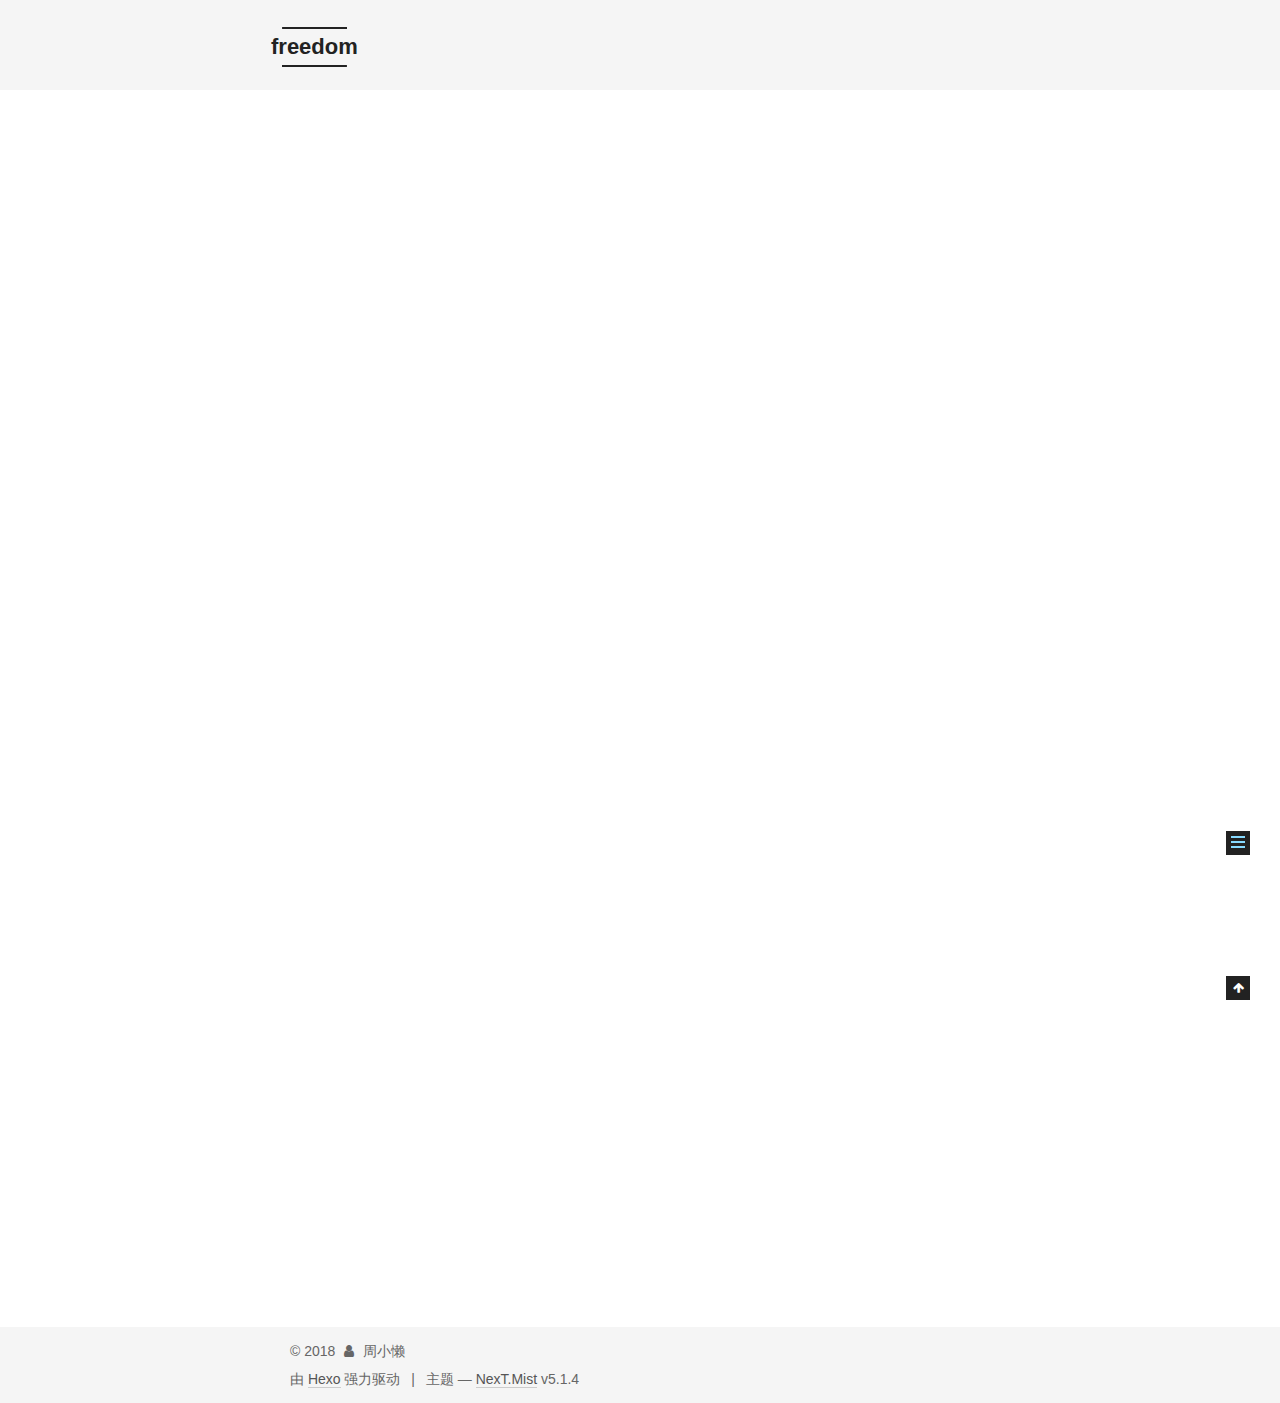
<file: 2018/09/03/我的第一篇博客/index.html>
<!DOCTYPE html>



  


<html class="theme-next mist use-motion" lang="zh-Hans">
<head>
  <meta charset="UTF-8"/>
<meta http-equiv="X-UA-Compatible" content="IE=edge" />
<meta name="viewport" content="width=device-width, initial-scale=1, maximum-scale=1"/>
<meta name="theme-color" content="#222">









<meta http-equiv="Cache-Control" content="no-transform" />
<meta http-equiv="Cache-Control" content="no-siteapp" />
















  
  
  <link href="/lib/fancybox/source/jquery.fancybox.css?v=2.1.5" rel="stylesheet" type="text/css" />







<link href="/lib/font-awesome/css/font-awesome.min.css?v=4.6.2" rel="stylesheet" type="text/css" />

<link href="/css/main.css?v=5.1.4" rel="stylesheet" type="text/css" />


  <link rel="apple-touch-icon" sizes="180x180" href="/images/apple-touch-icon.png?v=5.1.4">


  <link rel="icon" type="image/png" sizes="32x32" href="/images/favicon-32x32.png?v=5.1.4">


  <link rel="icon" type="image/png" sizes="16x16" href="/images/favicon-16x16.png?v=5.1.4">


  <link rel="mask-icon" href="/images/logo.svg?v=5.1.4" color="#222">





  <meta name="keywords" content="Hexo, NexT" />










<meta name="description" content="Welcome to Hexo! This is your very first post. Check documentation for more info. If you get any problems when using Hexo, you can find the answer in troubleshooting or you can ask me on GitHub. Quick">
<meta property="og:type" content="article">
<meta property="og:title" content="关于自己">
<meta property="og:url" content="https://chrisZX.github.io/2018/09/03/我的第一篇博客/index.html">
<meta property="og:site_name" content="freedom">
<meta property="og:description" content="Welcome to Hexo! This is your very first post. Check documentation for more info. If you get any problems when using Hexo, you can find the answer in troubleshooting or you can ask me on GitHub. Quick">
<meta property="og:locale" content="zh-Hans">
<meta property="og:updated_time" content="2018-09-03T07:19:49.000Z">
<meta name="twitter:card" content="summary">
<meta name="twitter:title" content="关于自己">
<meta name="twitter:description" content="Welcome to Hexo! This is your very first post. Check documentation for more info. If you get any problems when using Hexo, you can find the answer in troubleshooting or you can ask me on GitHub. Quick">



<script type="text/javascript" id="hexo.configurations">
  var NexT = window.NexT || {};
  var CONFIG = {
    root: '/',
    scheme: 'Mist',
    version: '5.1.4',
    sidebar: {"position":"left","display":"always","offset":12,"b2t":false,"scrollpercent":false,"onmobile":false},
    fancybox: true,
    tabs: true,
    motion: {"enable":true,"async":false,"transition":{"post_block":"fadeIn","post_header":"slideDownIn","post_body":"slideDownIn","coll_header":"slideLeftIn","sidebar":"slideUpIn"}},
    duoshuo: {
      userId: '0',
      author: '博主'
    },
    algolia: {
      applicationID: '',
      apiKey: '',
      indexName: '',
      hits: {"per_page":10},
      labels: {"input_placeholder":"Search for Posts","hits_empty":"We didn't find any results for the search: ${query}","hits_stats":"${hits} results found in ${time} ms"}
    }
  };
</script>



  <link rel="canonical" href="https://chrisZX.github.io/2018/09/03/我的第一篇博客/"/>





  <title>关于自己 | freedom</title>
  








</head>

<body itemscope itemtype="http://schema.org/WebPage" lang="zh-Hans">

  
  
    
  

  <div class="container sidebar-position-left page-post-detail">
    <div class="headband"></div>

    <header id="header" class="header" itemscope itemtype="http://schema.org/WPHeader">
      <div class="header-inner"><div class="site-brand-wrapper">
  <div class="site-meta ">
    

    <div class="custom-logo-site-title">
      <a href="/"  class="brand" rel="start">
        <span class="logo-line-before"><i></i></span>
        <span class="site-title">freedom</span>
        <span class="logo-line-after"><i></i></span>
      </a>
    </div>
      
        <p class="site-subtitle">自由的光辉不可能被乌云遮蔽</p>
      
  </div>

  <div class="site-nav-toggle">
    <button>
      <span class="btn-bar"></span>
      <span class="btn-bar"></span>
      <span class="btn-bar"></span>
    </button>
  </div>
</div>

<nav class="site-nav">
  

  
    <ul id="menu" class="menu">
      
        
        <li class="menu-item menu-item-home">
          <a href="/" rel="section">
            
              <i class="menu-item-icon fa fa-fw fa-home"></i> <br />
            
            首页
          </a>
        </li>
      
        
        <li class="menu-item menu-item-about">
          <a href="/about/" rel="section">
            
              <i class="menu-item-icon fa fa-fw fa-user"></i> <br />
            
            关于
          </a>
        </li>
      
        
        <li class="menu-item menu-item-tags">
          <a href="/tags/" rel="section">
            
              <i class="menu-item-icon fa fa-fw fa-tags"></i> <br />
            
            标签
          </a>
        </li>
      
        
        <li class="menu-item menu-item-categories">
          <a href="/categories/" rel="section">
            
              <i class="menu-item-icon fa fa-fw fa-th"></i> <br />
            
            分类
          </a>
        </li>
      
        
        <li class="menu-item menu-item-archives">
          <a href="/archives/" rel="section">
            
              <i class="menu-item-icon fa fa-fw fa-archive"></i> <br />
            
            归档
          </a>
        </li>
      
        
        <li class="menu-item menu-item-schedule">
          <a href="/schedule/" rel="section">
            
              <i class="menu-item-icon fa fa-fw fa-calendar"></i> <br />
            
            日程表
          </a>
        </li>
      

      
    </ul>
  

  
</nav>



 </div>
    </header>

    <main id="main" class="main">
      <div class="main-inner">
        <div class="content-wrap">
          <div id="content" class="content">
            

  <div id="posts" class="posts-expand">
    

  

  
  
  

  <article class="post post-type-normal" itemscope itemtype="http://schema.org/Article">
  
  
  
  <div class="post-block">
    <link itemprop="mainEntityOfPage" href="https://chrisZX.github.io/2018/09/03/我的第一篇博客/">

    <span hidden itemprop="author" itemscope itemtype="http://schema.org/Person">
      <meta itemprop="name" content="周小懒">
      <meta itemprop="description" content="">
      <meta itemprop="image" content="/images/avatar.jpg">
    </span>

    <span hidden itemprop="publisher" itemscope itemtype="http://schema.org/Organization">
      <meta itemprop="name" content="freedom">
    </span>

    
      <header class="post-header">

        
        
          <h1 class="post-title" itemprop="name headline">关于自己</h1>
        

        <div class="post-meta">
          <span class="post-time">
            
              <span class="post-meta-item-icon">
                <i class="fa fa-calendar-o"></i>
              </span>
              
                <span class="post-meta-item-text">发表于</span>
              
              <time title="创建于" itemprop="dateCreated datePublished" datetime="2018-09-03T11:26:10+08:00">
                2018-09-03
              </time>
            

            

            
          </span>

          

          
            
              <span class="post-comments-count">
                <span class="post-meta-divider">|</span>
                <span class="post-meta-item-icon">
                  <i class="fa fa-comment-o"></i>
                </span>
                <a href="/2018/09/03/我的第一篇博客/#comments" itemprop="discussionUrl">
                  <span class="post-comments-count disqus-comment-count"
                        data-disqus-identifier="2018/09/03/我的第一篇博客/" itemprop="commentCount"></span>
                </a>
              </span>
            
          

          
          

          

          

          

        </div>
      </header>
    

    
    
    
    <div class="post-body" itemprop="articleBody">

      
      

      
        <p>Welcome to <a href="https://hexo.io/" target="_blank" rel="noopener">Hexo</a>! This is your very first post. Check <a href="https://hexo.io/docs/" target="_blank" rel="noopener">documentation</a> for more info. If you get any problems when using Hexo, you can find the answer in <a href="https://hexo.io/docs/troubleshooting.html" target="_blank" rel="noopener">troubleshooting</a> or you can ask me on <a href="https://github.com/hexojs/hexo/issues" target="_blank" rel="noopener">GitHub</a>.</p>
<h2 id="Quick-Start"><a href="#Quick-Start" class="headerlink" title="Quick Start"></a>Quick Start</h2><h3 id="Create-a-new-post"><a href="#Create-a-new-post" class="headerlink" title="Create a new post"></a>Create a new post</h3><figure class="highlight plain"><table><tr><td class="gutter"><pre><span class="line">1</span><br></pre></td><td class="code"><pre><span class="line">[UIApplication shareApplicatio]</span><br></pre></td></tr></table></figure>
<p>More info: <a href="https://hexo.io/docs/writing.html" target="_blank" rel="noopener">Writing</a></p>
<h3 id="Run-server"><a href="#Run-server" class="headerlink" title="Run server"></a>Run server</h3><figure class="highlight bash"><table><tr><td class="gutter"><pre><span class="line">1</span><br></pre></td><td class="code"><pre><span class="line">$ hexo server</span><br></pre></td></tr></table></figure>
<p>More info: <a href="https://hexo.io/docs/server.html" target="_blank" rel="noopener">Server</a></p>
<h3 id="Generate-static-files"><a href="#Generate-static-files" class="headerlink" title="Generate static files"></a>Generate static files</h3><figure class="highlight bash"><table><tr><td class="gutter"><pre><span class="line">1</span><br></pre></td><td class="code"><pre><span class="line">$ hexo generate</span><br></pre></td></tr></table></figure>
<p>More info: <a href="https://hexo.io/docs/generating.html" target="_blank" rel="noopener">Generating</a></p>
<h3 id="Deploy-to-remote-sites"><a href="#Deploy-to-remote-sites" class="headerlink" title="Deploy to remote sites"></a>Deploy to remote sites</h3><figure class="highlight bash"><table><tr><td class="gutter"><pre><span class="line">1</span><br></pre></td><td class="code"><pre><span class="line">$ hexo deploy</span><br></pre></td></tr></table></figure>
<p>More info: <a href="https://hexo.io/docs/deployment.html" target="_blank" rel="noopener">Deployment</a></p>

      
    </div>
    
    
    

    

    

    

    <footer class="post-footer">
      

      
      
      

      
        <div class="post-nav">
          <div class="post-nav-next post-nav-item">
            
          </div>

          <span class="post-nav-divider"></span>

          <div class="post-nav-prev post-nav-item">
            
              <a href="/2018/09/03/My-New-Post/" rel="prev" title="My New Post">
                My New Post <i class="fa fa-chevron-right"></i>
              </a>
            
          </div>
        </div>
      

      
      
    </footer>
  </div>
  
  
  
  </article>



    <div class="post-spread">
      
    </div>
  </div>


          </div>
          


          

  
    <div class="comments" id="comments">
      <div id="disqus_thread">
        <noscript>
          Please enable JavaScript to view the
          <a href="https://disqus.com/?ref_noscript">comments powered by Disqus.</a>
        </noscript>
      </div>
    </div>

  



        </div>
        
          
  
  <div class="sidebar-toggle">
    <div class="sidebar-toggle-line-wrap">
      <span class="sidebar-toggle-line sidebar-toggle-line-first"></span>
      <span class="sidebar-toggle-line sidebar-toggle-line-middle"></span>
      <span class="sidebar-toggle-line sidebar-toggle-line-last"></span>
    </div>
  </div>

  <aside id="sidebar" class="sidebar">
    
    <div class="sidebar-inner">

      

      
        <ul class="sidebar-nav motion-element">
          <li class="sidebar-nav-toc sidebar-nav-active" data-target="post-toc-wrap">
            文章目录
          </li>
          <li class="sidebar-nav-overview" data-target="site-overview-wrap">
            站点概览
          </li>
        </ul>
      

      <section class="site-overview-wrap sidebar-panel">
        <div class="site-overview">
          <div class="site-author motion-element" itemprop="author" itemscope itemtype="http://schema.org/Person">
            
              <img class="site-author-image" itemprop="image"
                src="/images/avatar.jpg"
                alt="周小懒" />
            
              <p class="site-author-name" itemprop="name">周小懒</p>
              <p class="site-description motion-element" itemprop="description">愿为自由民主而死</p>
          </div>

          <nav class="site-state motion-element">

            
              <div class="site-state-item site-state-posts">
              
                <a href="/archives/">
              
                  <span class="site-state-item-count">2</span>
                  <span class="site-state-item-name">日志</span>
                </a>
              </div>
            

            

            

          </nav>

          

          
            <div class="links-of-author motion-element">
                
                  <span class="links-of-author-item">
                    <a href="https:github.com/chrisZX" target="_blank" title="GitHub">
                      
                        <i class="fa fa-fw fa-globe"></i>GitHub</a>
                  </span>
                
            </div>
          

          
          

          
          

          

        </div>
      </section>

      
      <!--noindex-->
        <section class="post-toc-wrap motion-element sidebar-panel sidebar-panel-active">
          <div class="post-toc">

            
              
            

            
              <div class="post-toc-content"><ol class="nav"><li class="nav-item nav-level-2"><a class="nav-link" href="#Quick-Start"><span class="nav-number">1.</span> <span class="nav-text">Quick Start</span></a><ol class="nav-child"><li class="nav-item nav-level-3"><a class="nav-link" href="#Create-a-new-post"><span class="nav-number">1.1.</span> <span class="nav-text">Create a new post</span></a></li><li class="nav-item nav-level-3"><a class="nav-link" href="#Run-server"><span class="nav-number">1.2.</span> <span class="nav-text">Run server</span></a></li><li class="nav-item nav-level-3"><a class="nav-link" href="#Generate-static-files"><span class="nav-number">1.3.</span> <span class="nav-text">Generate static files</span></a></li><li class="nav-item nav-level-3"><a class="nav-link" href="#Deploy-to-remote-sites"><span class="nav-number">1.4.</span> <span class="nav-text">Deploy to remote sites</span></a></li></ol></li></ol></div>
            

          </div>
        </section>
      <!--/noindex-->
      

      

    </div>
  </aside>


        
      </div>
    </main>

    <footer id="footer" class="footer">
      <div class="footer-inner">
        <div class="copyright">&copy; <span itemprop="copyrightYear">2018</span>
  <span class="with-love">
    <i class="fa fa-user"></i>
  </span>
  <span class="author" itemprop="copyrightHolder">周小懒</span>

  
</div>


  <div class="powered-by">由 <a class="theme-link" target="_blank" href="https://hexo.io">Hexo</a> 强力驱动</div>



  <span class="post-meta-divider">|</span>



  <div class="theme-info">主题 &mdash; <a class="theme-link" target="_blank" href="https://github.com/iissnan/hexo-theme-next">NexT.Mist</a> v5.1.4</div>




        







        
      </div>
    </footer>

    
      <div class="back-to-top">
        <i class="fa fa-arrow-up"></i>
        
      </div>
    

    

  </div>

  

<script type="text/javascript">
  if (Object.prototype.toString.call(window.Promise) !== '[object Function]') {
    window.Promise = null;
  }
</script>









  












  
  
    <script type="text/javascript" src="/lib/jquery/index.js?v=2.1.3"></script>
  

  
  
    <script type="text/javascript" src="/lib/fastclick/lib/fastclick.min.js?v=1.0.6"></script>
  

  
  
    <script type="text/javascript" src="/lib/jquery_lazyload/jquery.lazyload.js?v=1.9.7"></script>
  

  
  
    <script type="text/javascript" src="/lib/velocity/velocity.min.js?v=1.2.1"></script>
  

  
  
    <script type="text/javascript" src="/lib/velocity/velocity.ui.min.js?v=1.2.1"></script>
  

  
  
    <script type="text/javascript" src="/lib/fancybox/source/jquery.fancybox.pack.js?v=2.1.5"></script>
  


  


  <script type="text/javascript" src="/js/src/utils.js?v=5.1.4"></script>

  <script type="text/javascript" src="/js/src/motion.js?v=5.1.4"></script>



  
  

  
  <script type="text/javascript" src="/js/src/scrollspy.js?v=5.1.4"></script>
<script type="text/javascript" src="/js/src/post-details.js?v=5.1.4"></script>



  


  <script type="text/javascript" src="/js/src/bootstrap.js?v=5.1.4"></script>



  


  

    
      <script id="dsq-count-scr" src="https://zhouxu.disqus.com/count.js" async></script>
    

    
      <script type="text/javascript">
        var disqus_config = function () {
          this.page.url = 'https://chrisZX.github.io/2018/09/03/我的第一篇博客/';
          this.page.identifier = '2018/09/03/我的第一篇博客/';
          this.page.title = '关于自己';
        };
        var d = document, s = d.createElement('script');
        s.src = 'https://zhouxu.disqus.com/embed.js';
        s.setAttribute('data-timestamp', '' + +new Date());
        (d.head || d.body).appendChild(s);
      </script>
    

  

















  





  

  

  

  
  

  

  

  

</body>
</html>
</file>
<file: css/main.css>
/* normalize.css v3.0.2 | MIT License | git.io/normalize */
html {
  font-family: sans-serif; /* 1 */
  -ms-text-size-adjust: 100%; /* 2 */
  -webkit-text-size-adjust: 100%; /* 2 */
}
body {
  margin: 0;
}
article,
aside,
details,
figcaption,
figure,
footer,
header,
hgroup,
main,
menu,
nav,
section,
summary {
  display: block;
}
audio,
canvas,
progress,
video {
  display: inline-block; /* 1 */
  vertical-align: baseline; /* 2 */
}
audio:not([controls]) {
  display: none;
  height: 0;
}
[hidden],
template {
  display: none;
}
a {
  background-color: transparent;
}
a:active,
a:hover {
  outline: 0;
}
abbr[title] {
  border-bottom: 1px dotted;
}
b,
strong {
  font-weight: bold;
}
dfn {
  font-style: italic;
}
h1 {
  font-size: 2em;
  margin: 0.67em 0;
}
mark {
  background: #ff0;
  color: #000;
}
small {
  font-size: 80%;
}
sub,
sup {
  font-size: 75%;
  line-height: 0;
  position: relative;
  vertical-align: baseline;
}
sup {
  top: -0.5em;
}
sub {
  bottom: -0.25em;
}
img {
  border: 0;
}
svg:not(:root) {
  overflow: hidden;
}
figure {
  margin: 1em 40px;
}
hr {
  -moz-box-sizing: content-box;
  box-sizing: content-box;
  height: 0;
}
pre {
  overflow: auto;
}
code,
kbd,
pre,
samp {
  font-family: monospace, monospace;
  font-size: 1em;
}
button,
input,
optgroup,
select,
textarea {
  color: inherit; /* 1 */
  font: inherit; /* 2 */
  margin: 0; /* 3 */
}
button {
  overflow: visible;
}
button,
select {
  text-transform: none;
}
button,
html input[type="button"],
input[type="reset"],
input[type="submit"] {
  -webkit-appearance: button; /* 2 */
  cursor: pointer; /* 3 */
}
button[disabled],
html input[disabled] {
  cursor: default;
}
button::-moz-focus-inner,
input::-moz-focus-inner {
  border: 0;
  padding: 0;
}
input {
  line-height: normal;
}
input[type="checkbox"],
input[type="radio"] {
  box-sizing: border-box; /* 1 */
  padding: 0; /* 2 */
}
input[type="number"]::-webkit-inner-spin-button,
input[type="number"]::-webkit-outer-spin-button {
  height: auto;
}
input[type="search"] {
  -webkit-appearance: textfield; /* 1 */
  -moz-box-sizing: content-box;
  -webkit-box-sizing: content-box; /* 2 */
  box-sizing: content-box;
}
input[type="search"]::-webkit-search-cancel-button,
input[type="search"]::-webkit-search-decoration {
  -webkit-appearance: none;
}
fieldset {
  border: 1px solid #c0c0c0;
  margin: 0 2px;
  padding: 0.35em 0.625em 0.75em;
}
legend {
  border: 0; /* 1 */
  padding: 0; /* 2 */
}
textarea {
  overflow: auto;
}
optgroup {
  font-weight: bold;
}
table {
  border-collapse: collapse;
  border-spacing: 0;
}
td,
th {
  padding: 0;
}
::selection {
  background: #262a30;
  color: #fff;
}
body {
  position: relative;
  font-family: 'Lato', "PingFang SC", "Microsoft YaHei", sans-serif;
  font-size: 14px;
  line-height: 2;
  color: #555;
  background: #fff;
}
@media (max-width: 767px) {
  body {
    padding-right: 0 !important;
  }
}
@media (min-width: 768px) and (max-width: 991px) {
  body {
    padding-right: 0 !important;
  }
}
@media (min-width: 1600px) {
  body {
    font-size: 16px;
  }
}
h1,
h2,
h3,
h4,
h5,
h6 {
  margin: 0;
  padding: 0;
  font-weight: bold;
  line-height: 1.5;
  font-family: 'Lato', "PingFang SC", "Microsoft YaHei", sans-serif;
}
h2,
h3,
h4,
h5,
h6 {
  margin: 20px 0 15px;
}
h1 {
  font-size: 24px;
}
@media (max-width: 767px) {
  h1 {
    font-size: 20px;
  }
}
h2 {
  font-size: 22px;
}
@media (max-width: 767px) {
  h2 {
    font-size: 18px;
  }
}
h3 {
  font-size: 20px;
}
@media (max-width: 767px) {
  h3 {
    font-size: 16px;
  }
}
h4 {
  font-size: 18px;
}
@media (max-width: 767px) {
  h4 {
    font-size: 14px;
  }
}
h5 {
  font-size: 16px;
}
@media (max-width: 767px) {
  h5 {
    font-size: 12px;
  }
}
h6 {
  font-size: 14px;
}
@media (max-width: 767px) {
  h6 {
    font-size: 10px;
  }
}
p {
  margin: 0 0 20px 0;
}
a {
  color: #555;
  text-decoration: none;
  outline: none;
  border-bottom: 1px solid #999;
  word-wrap: break-word;
}
a:hover {
  color: #222;
  border-bottom-color: #222;
}
blockquote {
  margin: 0;
  padding: 0;
}
img {
  display: block;
  margin: auto;
  max-width: 100%;
  height: auto;
}
hr {
  margin: 40px 0;
  height: 3px;
  border: none;
  background-color: #ddd;
  background-image: repeating-linear-gradient(-45deg, #fff, #fff 4px, transparent 4px, transparent 8px);
}
blockquote {
  padding: 0 15px;
  color: #666;
  border-left: 4px solid #ddd;
}
blockquote cite::before {
  content: "-";
  padding: 0 5px;
}
dt {
  font-weight: 700;
}
dd {
  margin: 0;
  padding: 0;
}
kbd {
  border: 1px solid #ccc;
  border-radius: 0.2em;
  box-shadow: 0.1em 0.1em 0.2em rgba(0,0,0,0.1);
  background-color: #f9f9f9;
  font-family: inherit;
  background-image: -webkit-linear-gradient(top, #eee, #fff, #eee);
  padding: 0.1em 0.3em;
  white-space: nowrap;
}
.text-left {
  text-align: left;
}
.text-center {
  text-align: center;
}
.text-right {
  text-align: right;
}
.text-justify {
  text-align: justify;
}
.text-nowrap {
  white-space: nowrap;
}
.text-lowercase {
  text-transform: lowercase;
}
.text-uppercase {
  text-transform: uppercase;
}
.text-capitalize {
  text-transform: capitalize;
}
.center-block {
  display: block;
  margin-left: auto;
  margin-right: auto;
}
.clearfix:before,
.clearfix:after {
  content: " ";
  display: table;
}
.clearfix:after {
  clear: both;
}
.pullquote {
  width: 45%;
}
.pullquote.left {
  float: left;
  margin-left: 5px;
  margin-right: 10px;
}
.pullquote.right {
  float: right;
  margin-left: 10px;
  margin-right: 5px;
}
.affix.affix.affix {
  position: fixed;
}
.translation {
  margin-top: -20px;
  font-size: 14px;
  color: #999;
}
.scrollbar-measure {
  width: 100px;
  height: 100px;
  overflow: scroll;
  position: absolute;
  top: -9999px;
}
.use-motion .motion-element {
  opacity: 0;
}
table {
  margin: 20px 0;
  width: 100%;
  border-collapse: collapse;
  border-spacing: 0;
  border: 1px solid #ddd;
  font-size: 14px;
  table-layout: fixed;
  word-wrap: break-all;
}
table>tbody>tr:nth-of-type(odd) {
  background-color: #f9f9f9;
}
table>tbody>tr:hover {
  background-color: #f5f5f5;
}
caption,
th,
td {
  padding: 8px;
  text-align: left;
  vertical-align: middle;
  font-weight: normal;
}
th,
td {
  border-bottom: 3px solid #ddd;
  border-right: 1px solid #eee;
}
th {
  padding-bottom: 10px;
  font-weight: 700;
}
td {
  border-bottom-width: 1px;
}
html,
body {
  height: 100%;
}
.container {
  position: relative;
  min-height: 100%;
}
.header-inner {
  margin: 0 auto;
  padding: 100px 0 70px;
  width: 700px;
}
@media (min-width: 1600px) {
  .container .header-inner {
    width: 900px;
  }
}
.main {
  padding-bottom: 150px;
}
.main-inner {
  margin: 0 auto;
  width: 700px;
}
@media (min-width: 1600px) {
  .container .main-inner {
    width: 900px;
  }
}
.footer {
  position: absolute;
  left: 0;
  bottom: 0;
  width: 100%;
  min-height: 50px;
}
.footer-inner {
  box-sizing: border-box;
  margin: 20px auto;
  width: 700px;
}
@media (min-width: 1600px) {
  .container .footer-inner {
    width: 900px;
  }
}
pre,
.highlight {
  overflow: auto;
  margin: 20px 0;
  padding: 0;
  font-size: 13px;
  color: #4d4d4c;
  background: #f7f7f7;
  line-height: 1.6;
}
pre,
code {
  font-family: consolas, Menlo, "PingFang SC", "Microsoft YaHei", monospace;
}
code {
  padding: 2px 4px;
  word-wrap: break-word;
  color: #555;
  background: #eee;
  border-radius: 3px;
  font-size: 13px;
}
pre {
  padding: 10px;
}
pre code {
  padding: 0;
  color: #4d4d4c;
  background: none;
  text-shadow: none;
}
.highlight {
  border-radius: 1px;
}
.highlight pre {
  border: none;
  margin: 0;
  padding: 10px 0;
}
.highlight table {
  margin: 0;
  width: auto;
  border: none;
}
.highlight td {
  border: none;
  padding: 0;
}
.highlight figcaption {
  font-size: 1em;
  color: #4d4d4c;
  line-height: 1em;
  margin-bottom: 1em;
}
.highlight figcaption:before,
.highlight figcaption:after {
  content: " ";
  display: table;
}
.highlight figcaption:after {
  clear: both;
}
.highlight figcaption a {
  float: right;
  color: #4d4d4c;
}
.highlight figcaption a:hover {
  border-bottom-color: #4d4d4c;
}
.highlight .gutter pre {
  padding-left: 10px;
  padding-right: 10px;
  color: #869194;
  text-align: right;
  background-color: #eff2f3;
}
.highlight .code pre {
  width: 100%;
  padding-left: 10px;
  padding-right: 10px;
  background-color: #f7f7f7;
}
.highlight .line {
  height: 20px;
}
.gutter {
  -webkit-user-select: none;
  -moz-user-select: none;
  -ms-user-select: none;
  user-select: none;
}
.gist table {
  width: auto;
}
.gist table td {
  border: none;
}
pre .deletion {
  background: #fdd;
}
pre .addition {
  background: #dfd;
}
pre .meta {
  color: #8959a8;
}
pre .comment {
  color: #8e908c;
}
pre .variable,
pre .attribute,
pre .tag,
pre .regexp,
pre .ruby .constant,
pre .xml .tag .title,
pre .xml .pi,
pre .xml .doctype,
pre .html .doctype,
pre .css .id,
pre .css .class,
pre .css .pseudo {
  color: #c82829;
}
pre .number,
pre .preprocessor,
pre .built_in,
pre .literal,
pre .params,
pre .constant,
pre .command {
  color: #f5871f;
}
pre .ruby .class .title,
pre .css .rules .attribute,
pre .string,
pre .value,
pre .inheritance,
pre .header,
pre .ruby .symbol,
pre .xml .cdata,
pre .special,
pre .number,
pre .formula {
  color: #718c00;
}
pre .title,
pre .css .hexcolor {
  color: #3e999f;
}
pre .function,
pre .python .decorator,
pre .python .title,
pre .ruby .function .title,
pre .ruby .title .keyword,
pre .perl .sub,
pre .javascript .title,
pre .coffeescript .title {
  color: #4271ae;
}
pre .keyword,
pre .javascript .function {
  color: #8959a8;
}
.full-image.full-image.full-image.full-image {
  border: none;
  max-width: 100%;
  width: auto;
  margin: 20px auto 25px;
}
@media (min-width: 992px) {
  .full-image.full-image.full-image.full-image {
    max-width: none;
    width: 110%;
    margin: 25px -5%;
  }
}
.blockquote-center,
.page-home .post-type-quote blockquote,
.page-post-detail .post-type-quote blockquote {
  position: relative;
  margin: 40px 0;
  padding: 0;
  border-left: none;
  text-align: center;
}
.blockquote-center::before,
.page-home .post-type-quote blockquote::before,
.page-post-detail .post-type-quote blockquote::before,
.blockquote-center::after,
.page-home .post-type-quote blockquote::after,
.page-post-detail .post-type-quote blockquote::after {
  position: absolute;
  content: ' ';
  display: block;
  width: 100%;
  height: 24px;
  opacity: 0.2;
  background-repeat: no-repeat;
  background-position: 0 -6px;
  background-size: 22px 22px;
}
.blockquote-center::before,
.page-home .post-type-quote blockquote::before,
.page-post-detail .post-type-quote blockquote::before {
  top: -20px;
  background-image: url("../images/quote-l.svg");
  border-top: 1px solid #ccc;
}
.blockquote-center::after,
.page-home .post-type-quote blockquote::after,
.page-post-detail .post-type-quote blockquote::after {
  bottom: -20px;
  background-image: url("../images/quote-r.svg");
  border-bottom: 1px solid #ccc;
  background-position: 100% 8px;
}
.blockquote-center p,
.page-home .post-type-quote blockquote p,
.page-post-detail .post-type-quote blockquote p,
.blockquote-center div,
.page-home .post-type-quote blockquote div,
.page-post-detail .post-type-quote blockquote div {
  text-align: center;
}
.post .post-body .group-picture img {
  box-sizing: border-box;
  padding: 0 3px;
  border: none;
}
.post .group-picture-row {
  overflow: hidden;
  margin-top: 6px;
}
.post .group-picture-row:first-child {
  margin-top: 0;
}
.post .group-picture-column {
  float: left;
}
.page-post-detail .post-body .group-picture-column {
  float: none;
  margin-top: 10px;
  width: auto !important;
}
.page-post-detail .post-body .group-picture-column img {
  margin: 0 auto;
}
.page-archive .group-picture-container {
  overflow: hidden;
}
.page-archive .group-picture-row {
  float: left;
}
.page-archive .group-picture-row:first-child {
  margin-top: 6px;
}
.page-archive .group-picture-column {
  max-width: 150px;
  max-height: 150px;
}
.post-body .note {
  position: relative;
  padding: 15px;
  margin-bottom: 20px;
  border: 1px solid #eee;
  border-left-width: 5px;
  border-radius: 3px;
}
.post-body .note h2,
.post-body .note h3,
.post-body .note h4,
.post-body .note h5,
.post-body .note h6 {
  margin-top: 0;
  margin-bottom: 0;
  border-bottom: initial;
  padding-top: 0 !important;
}
.post-body .note p:first-child,
.post-body .note ul:first-child,
.post-body .note ol:first-child,
.post-body .note table:first-child,
.post-body .note pre:first-child,
.post-body .note blockquote:first-child {
  margin-top: 0;
}
.post-body .note p:last-child,
.post-body .note ul:last-child,
.post-body .note ol:last-child,
.post-body .note table:last-child,
.post-body .note pre:last-child,
.post-body .note blockquote:last-child {
  margin-bottom: 0;
}
.post-body .note.default {
  border-left-color: #777;
}
.post-body .note.default h2,
.post-body .note.default h3,
.post-body .note.default h4,
.post-body .note.default h5,
.post-body .note.default h6 {
  color: #777;
}
.post-body .note.primary {
  border-left-color: #6f42c1;
}
.post-body .note.primary h2,
.post-body .note.primary h3,
.post-body .note.primary h4,
.post-body .note.primary h5,
.post-body .note.primary h6 {
  color: #6f42c1;
}
.post-body .note.info {
  border-left-color: #428bca;
}
.post-body .note.info h2,
.post-body .note.info h3,
.post-body .note.info h4,
.post-body .note.info h5,
.post-body .note.info h6 {
  color: #428bca;
}
.post-body .note.success {
  border-left-color: #5cb85c;
}
.post-body .note.success h2,
.post-body .note.success h3,
.post-body .note.success h4,
.post-body .note.success h5,
.post-body .note.success h6 {
  color: #5cb85c;
}
.post-body .note.warning {
  border-left-color: #f0ad4e;
}
.post-body .note.warning h2,
.post-body .note.warning h3,
.post-body .note.warning h4,
.post-body .note.warning h5,
.post-body .note.warning h6 {
  color: #f0ad4e;
}
.post-body .note.danger {
  border-left-color: #d9534f;
}
.post-body .note.danger h2,
.post-body .note.danger h3,
.post-body .note.danger h4,
.post-body .note.danger h5,
.post-body .note.danger h6 {
  color: #d9534f;
}
.post-body .label {
  display: inline;
  padding: 0 2px;
  white-space: nowrap;
}
.post-body .label.default {
  background-color: #f0f0f0;
}
.post-body .label.primary {
  background-color: #efe6f7;
}
.post-body .label.info {
  background-color: #e5f2f8;
}
.post-body .label.success {
  background-color: #e7f4e9;
}
.post-body .label.warning {
  background-color: #fcf6e1;
}
.post-body .label.danger {
  background-color: #fae8eb;
}
.post-body .tabs {
  position: relative;
  display: block;
  margin-bottom: 20px;
  padding-top: 10px;
}
.post-body .tabs ul.nav-tabs {
  margin: 0;
  padding: 0;
  display: flex;
  margin-bottom: -1px;
}
@media (max-width: 413px) {
  .post-body .tabs ul.nav-tabs {
    display: block;
    margin-bottom: 5px;
  }
}
.post-body .tabs ul.nav-tabs li.tab {
  list-style-type: none !important;
  margin: 0 0.25em 0 0;
  border-top: 3px solid transparent;
  border-left: 1px solid transparent;
  border-right: 1px solid transparent;
}
@media (max-width: 413px) {
  .post-body .tabs ul.nav-tabs li.tab {
    margin: initial;
    border-top: 1px solid transparent;
    border-left: 3px solid transparent;
    border-right: 1px solid transparent;
    border-bottom: 1px solid transparent;
  }
}
.post-body .tabs ul.nav-tabs li.tab a {
  outline: 0;
  border-bottom: initial;
  display: block;
  line-height: 1.8em;
  padding: 0.25em 0.75em;
  transition-duration: 0.2s;
  transition-timing-function: ease-out;
  transition-delay: 0s;
}
.post-body .tabs ul.nav-tabs li.tab a i {
  width: 1.285714285714286em;
}
.post-body .tabs ul.nav-tabs li.tab.active {
  border-top: 3px solid #fc6423;
  border-left: 1px solid #ddd;
  border-right: 1px solid #ddd;
  background-color: #fff;
}
@media (max-width: 413px) {
  .post-body .tabs ul.nav-tabs li.tab.active {
    border-top: 1px solid #ddd;
    border-left: 3px solid #fc6423;
    border-right: 1px solid #ddd;
    border-bottom: 1px solid #ddd;
  }
}
.post-body .tabs ul.nav-tabs li.tab.active a {
  cursor: default;
  color: #555;
}
.post-body .tabs .tab-content {
  background-color: #fff;
}
.post-body .tabs .tab-content .tab-pane {
  border: 1px solid #ddd;
  padding: 20px 20px 0 20px;
}
.post-body .tabs .tab-content .tab-pane:not(.active) {
  display: none !important;
}
.post-body .tabs .tab-content .tab-pane.active {
  display: block !important;
}
.btn {
  display: inline-block;
  padding: 0 20px;
  font-size: 14px;
  color: #555;
  background: transparent;
  border: 2px solid #222;
  text-decoration: none;
  border-radius: 0;
  transition-property: background-color;
  transition-duration: 0.2s;
  transition-timing-function: ease-in-out;
  transition-delay: 0s;
  line-height: 2;
}
.btn:hover {
  border-color: #222;
  color: #222;
  background: #fff;
}
.btn +.btn {
  margin: 0 0 8px 8px;
}
.btn .fa-fw {
  width: 1.285714285714286em;
  text-align: left;
}
.btn-bar {
  display: block;
  width: 22px;
  height: 2px;
  background: #555;
  border-radius: 1px;
}
.btn-bar+.btn-bar {
  margin-top: 4px;
}
.pagination {
  margin: 120px 0 40px;
  text-align: center;
  border-top: 1px solid #eee;
}
.page-number-basic,
.pagination .prev,
.pagination .next,
.pagination .page-number,
.pagination .space {
  display: inline-block;
  position: relative;
  top: -1px;
  margin: 0 10px;
  padding: 0 11px;
}
@media (max-width: 767px) {
  .page-number-basic,
  .pagination .prev,
  .pagination .next,
  .pagination .page-number,
  .pagination .space {
    margin: 0 5px;
  }
}
.pagination .prev,
.pagination .next,
.pagination .page-number {
  border-bottom: 0;
  border-top: 1px solid #eee;
  transition-property: border-color;
  transition-duration: 0.2s;
  transition-timing-function: ease-in-out;
  transition-delay: 0s;
}
.pagination .prev:hover,
.pagination .next:hover,
.pagination .page-number:hover {
  border-top-color: #222;
}
.pagination .space {
  padding: 0;
  margin: 0;
}
.pagination .prev {
  margin-left: 0;
}
.pagination .next {
  margin-right: 0;
}
.pagination .page-number.current {
  color: #fff;
  background: #ccc;
  border-top-color: #ccc;
}
@media (max-width: 767px) {
  .pagination {
    border-top: none;
  }
  .pagination .prev,
  .pagination .next,
  .pagination .page-number {
    margin-bottom: 10px;
    border-top: 0;
    border-bottom: 1px solid #eee;
    padding: 0 10px;
  }
  .pagination .prev:hover,
  .pagination .next:hover,
  .pagination .page-number:hover {
    border-bottom-color: #222;
  }
}
.comments {
  margin: 60px 20px 0;
}
.tag-cloud {
  text-align: center;
}
.tag-cloud a {
  display: inline-block;
  margin: 10px;
}
.back-to-top {
  box-sizing: border-box;
  position: fixed;
  bottom: -100px;
  right: 30px;
  z-index: 1050;
  padding: 0 6px;
  width: 24px;
  background: #222;
  font-size: 12px;
  opacity: 1;
  color: #fff;
  cursor: pointer;
  text-align: center;
  -webkit-transform: translateZ(0);
  transition-property: bottom;
  transition-duration: 0.2s;
  transition-timing-function: ease-in-out;
  transition-delay: 0s;
}
@media (min-width: 768px) and (max-width: 991px) {
  .back-to-top {
    display: none !important;
  }
}
@media (max-width: 767px) {
  .back-to-top {
    display: none !important;
  }
}
.back-to-top.back-to-top-on {
  bottom: 19px;
}
.header {
  background: transparent;
}
.header-inner {
  position: relative;
}
.headband {
  height: 3px;
  background: #222;
}
.site-meta {
  margin: 0;
  text-align: left;
}
@media (max-width: 767px) {
  .site-meta {
    text-align: center;
  }
}
.brand {
  position: relative;
  display: inline-block;
  padding: 0 40px;
  color: #222;
  background: #222;
  border-bottom: none;
}
.brand:hover {
  color: #222;
}
.logo {
  display: inline-block;
  margin-right: 5px;
  line-height: 36px;
  vertical-align: top;
}
.site-title {
  display: inline-block;
  vertical-align: top;
  line-height: 36px;
  font-size: 20px;
  font-weight: normal;
  font-family: 'Lato', "PingFang SC", "Microsoft YaHei", sans-serif;
}
.site-subtitle {
  margin-top: 10px;
  font-size: 13px;
  color: #999;
}
.use-motion .brand {
  opacity: 0;
}
.use-motion .logo,
.use-motion .site-title,
.use-motion .site-subtitle {
  opacity: 0;
  position: relative;
  top: -10px;
}
.site-nav-toggle {
  display: none;
  position: absolute;
  top: 10px;
  left: 10px;
}
@media (max-width: 767px) {
  .site-nav-toggle {
    display: block;
  }
}
.site-nav-toggle button {
  margin-top: 2px;
  padding: 9px 10px;
  background: transparent;
  border: none;
}
@media (max-width: 767px) {
  .site-nav {
    display: none;
    margin: 0 -10px;
    padding: 0 10px;
    clear: both;
    border-top: 1px solid #ddd;
  }
}
@media (min-width: 768px) and (max-width: 991px) {
  .site-nav {
    display: block !important;
  }
}
@media (min-width: 992px) {
  .site-nav {
    display: block !important;
  }
}
.menu {
  margin-top: 20px;
  padding-left: 0;
  text-align: center;
}
.menu .menu-item {
  display: inline-block;
  margin: 0 10px;
  list-style: none;
}
@media screen and (max-width: 767px) {
  .menu .menu-item {
    margin-top: 10px;
  }
}
.menu .menu-item a {
  display: block;
  font-size: 13px;
  line-height: inherit;
  border-bottom: 1px solid transparent;
  transition-property: border-color;
  transition-duration: 0.2s;
  transition-timing-function: ease-in-out;
  transition-delay: 0s;
}
.menu .menu-item a:hover {
  border-bottom-color: #222;
}
.menu .menu-item .fa {
  margin-right: 5px;
}
.use-motion .menu-item {
  opacity: 0;
}
.post-body {
  font-family: 'Lato', "PingFang SC", "Microsoft YaHei", sans-serif;
}
@media (max-width: 767px) {
  .post-body {
    word-break: break-word;
  }
}
.post-body .fancybox img {
  display: block !important;
  margin: 0 auto;
  cursor: pointer;
  cursor: zoom-in;
  cursor: -webkit-zoom-in;
}
.post-body .image-caption,
.post-body .figure .caption {
  margin: -20px auto 15px;
  text-align: center;
  font-size: 14px;
  color: #999;
  font-weight: bold;
  line-height: 1;
}
.post-sticky-flag {
  display: inline-block;
  font-size: 16px;
  -ms-transform: rotate(30deg);
  -webkit-transform: rotate(30deg);
  -moz-transform: rotate(30deg);
  -ms-transform: rotate(30deg);
  -o-transform: rotate(30deg);
  transform: rotate(30deg);
}
.use-motion .post-block,
.use-motion .pagination,
.use-motion .comments {
  opacity: 0;
}
.use-motion .post-header {
  opacity: 0;
}
.use-motion .post-body {
  opacity: 0;
}
.use-motion .collection-title {
  opacity: 0;
}
.posts-expand {
  padding-top: 40px;
}
@media (max-width: 767px) {
  .posts-expand {
    margin: 0 20px;
  }
  .post-body pre .gutter pre {
    padding-right: 10px;
  }
  .post-body .highlight {
    margin-left: 0px;
    margin-right: 0px;
    padding: 0;
  }
  .post-body .highlight .gutter pre {
    padding-right: 10px;
  }
}
@media (min-width: 992px) {
  .posts-expand .post-body {
    text-align: justify;
  }
}
.posts-expand .post-body h2,
.posts-expand .post-body h3,
.posts-expand .post-body h4,
.posts-expand .post-body h5,
.posts-expand .post-body h6 {
  padding-top: 10px;
}
.posts-expand .post-body h2 .header-anchor,
.posts-expand .post-body h3 .header-anchor,
.posts-expand .post-body h4 .header-anchor,
.posts-expand .post-body h5 .header-anchor,
.posts-expand .post-body h6 .header-anchor {
  float: right;
  margin-left: 10px;
  color: #ccc;
  border-bottom-style: none;
  visibility: hidden;
}
.posts-expand .post-body h2 .header-anchor:hover,
.posts-expand .post-body h3 .header-anchor:hover,
.posts-expand .post-body h4 .header-anchor:hover,
.posts-expand .post-body h5 .header-anchor:hover,
.posts-expand .post-body h6 .header-anchor:hover {
  color: inherit;
}
.posts-expand .post-body h2:hover .header-anchor,
.posts-expand .post-body h3:hover .header-anchor,
.posts-expand .post-body h4:hover .header-anchor,
.posts-expand .post-body h5:hover .header-anchor,
.posts-expand .post-body h6:hover .header-anchor {
  visibility: visible;
}
.posts-expand .post-body ul li {
  list-style: circle;
}
.posts-expand .post-body img {
  box-sizing: border-box;
  margin: auto;
  padding: 3px;
  border: 1px solid #ddd;
}
.posts-expand .post-body .fancybox img {
  margin: 0 auto 25px;
}
@media (max-width: 767px) {
  .posts-collapse {
    margin: 0 20px;
  }
  .posts-collapse .post-title,
  .posts-collapse .post-meta {
    display: block;
    width: auto;
    text-align: left;
  }
}
.posts-collapse {
  position: relative;
  z-index: 1010;
  margin-left: 0;
}
.posts-collapse::after {
  content: " ";
  position: absolute;
  top: 20px;
  left: 0;
  margin-left: -2px;
  width: 4px;
  height: 100%;
  background: #f5f5f5;
  z-index: -1;
}
@media (max-width: 767px) {
  .posts-collapse {
    margin: 0 20px;
  }
}
.posts-collapse .collection-title {
  position: relative;
  margin: 60px 0;
}
.posts-collapse .collection-title h1,
.posts-collapse .collection-title h2 {
  margin-left: 20px;
}
.posts-collapse .collection-title small {
  color: #bbb;
  margin-left: 5px;
}
.posts-collapse .collection-title::before {
  content: " ";
  position: absolute;
  left: 0;
  top: 50%;
  margin-left: -4px;
  margin-top: -4px;
  width: 8px;
  height: 8px;
  background: #bbb;
  border-radius: 50%;
}
.posts-collapse .post {
  margin: 30px 0;
}
.posts-collapse .post-header {
  position: relative;
  transition-duration: 0.2s;
  transition-timing-function: ease-in-out;
  transition-delay: 0s;
  transition-property: border;
  border-bottom: 1px dashed #ccc;
}
.posts-collapse .post-header::before {
  content: " ";
  position: absolute;
  left: 0;
  top: 12px;
  width: 6px;
  height: 6px;
  margin-left: -4px;
  background: #bbb;
  border-radius: 50%;
  border: 1px solid #fff;
  transition-duration: 0.2s;
  transition-timing-function: ease-in-out;
  transition-delay: 0s;
  transition-property: background;
}
.posts-collapse .post-header:hover {
  border-bottom-color: #666;
}
.posts-collapse .post-header:hover::before {
  background: #222;
}
.posts-collapse .post-meta {
  position: absolute;
  font-size: 12px;
  left: 20px;
  top: 5px;
}
.posts-collapse .post-comments-count {
  display: none;
}
.posts-collapse .post-title {
  margin-left: 60px;
  font-size: 16px;
  font-weight: normal;
  line-height: inherit;
}
.posts-collapse .post-title::after {
  margin-left: 3px;
  opacity: 0.6;
}
.posts-collapse .post-title a {
  color: #666;
  border-bottom: none;
}
.page-home .post-type-quote .post-header,
.page-post-detail .post-type-quote .post-header,
.page-home .post-type-quote .post-tags,
.page-post-detail .post-type-quote .post-tags {
  display: none;
}
.posts-expand .post-title {
  text-align: center;
  word-break: break-word;
  font-weight: 400;
}
.posts-expand .post-title-link {
  display: inline-block;
  position: relative;
  color: #555;
  border-bottom: none;
  line-height: 1.2;
  vertical-align: top;
}
.posts-expand .post-title-link::before {
  content: "";
  position: absolute;
  width: 100%;
  height: 2px;
  bottom: 0;
  left: 0;
  background-color: #000;
  visibility: hidden;
  -webkit-transform: scaleX(0);
  -moz-transform: scaleX(0);
  -ms-transform: scaleX(0);
  -o-transform: scaleX(0);
  transform: scaleX(0);
  transition-duration: 0.2s;
  transition-timing-function: ease-in-out;
  transition-delay: 0s;
}
.posts-expand .post-title-link:hover::before {
  visibility: visible;
  -webkit-transform: scaleX(1);
  -moz-transform: scaleX(1);
  -ms-transform: scaleX(1);
  -o-transform: scaleX(1);
  transform: scaleX(1);
}
.posts-expand .post-title-link .fa {
  font-size: 16px;
}
.posts-expand .post-meta {
  margin: 3px 0 60px 0;
  color: #999;
  font-family: 'Lato', "PingFang SC", "Microsoft YaHei", sans-serif;
  font-size: 12px;
  text-align: center;
}
.posts-expand .post-meta .post-category-list {
  display: inline-block;
  margin: 0;
  padding: 3px;
}
.posts-expand .post-meta .post-category-list-link {
  color: #999;
}
.posts-expand .post-meta .post-description {
  font-size: 14px;
  margin-top: 2px;
}
.post-meta-divider {
  margin: 0 0.5em;
}
.post-meta-item-icon {
  margin-right: 3px;
}
@media (min-width: 768px) and (max-width: 991px) {
  .post-meta-item-icon {
    display: inline-block;
  }
}
@media (max-width: 767px) {
  .post-meta-item-icon {
    display: inline-block;
  }
}
@media (min-width: 768px) and (max-width: 991px) {
  .post-meta-item-text {
    display: none;
  }
}
@media (max-width: 767px) {
  .post-meta-item-text {
    display: none;
  }
}
@media (max-width: 767px) {
  .posts-expand .post-comments-count {
    display: none;
  }
}
.post-button {
  margin-top: 40px;
}
.posts-expand .post-tags {
  margin-top: 40px;
  text-align: center;
}
.posts-expand .post-tags a {
  display: inline-block;
  margin-right: 10px;
  font-size: 13px;
}
.post-nav {
  display: table;
  margin-top: 15px;
  width: 100%;
  border-top: 1px solid #eee;
}
.post-nav-divider {
  display: table-cell;
  width: 10%;
}
.post-nav-item {
  display: table-cell;
  padding: 10px 0 0 0;
  width: 45%;
  vertical-align: top;
}
.post-nav-item a {
  position: relative;
  display: block;
  line-height: 25px;
  font-size: 14px;
  color: #555;
  border-bottom: none;
}
.post-nav-item a:hover {
  color: #222;
  border-bottom: none;
}
.post-nav-item a:active {
  top: 2px;
}
.post-nav-item .fa {
  position: absolute;
  top: 8px;
  left: 0;
  font-size: 12px;
}
.post-nav-next a {
  padding-left: 15px;
}
.post-nav-prev {
  text-align: right;
}
.post-nav-prev a {
  padding-right: 15px;
}
.post-nav-prev .fa {
  right: 0;
  left: auto;
}
.posts-expand .post-eof {
  display: block;
  margin: 80px auto 60px;
  width: 8%;
  height: 1px;
  background: #ccc;
  text-align: center;
}
.post:last-child .post-eof.post-eof.post-eof {
  display: none;
}
.post-gallery {
  display: table;
  table-layout: fixed;
  width: 100%;
  border-collapse: separate;
}
.post-gallery-row {
  display: table-row;
}
.post-gallery .post-gallery-img {
  display: table-cell;
  text-align: center;
  vertical-align: middle;
  border: none;
}
.post-gallery .post-gallery-img img {
  max-width: 100%;
  max-height: 100%;
  border: none;
}
.fancybox-close,
.fancybox-close:hover {
  border: none;
}
.rtl.post-body p,
.rtl.post-body a,
.rtl.post-body h1,
.rtl.post-body h2,
.rtl.post-body h3,
.rtl.post-body h4,
.rtl.post-body h5,
.rtl.post-body h6,
.rtl.post-body li,
.rtl.post-body ul,
.rtl.post-body ol {
  direction: rtl;
  font-family: UKIJ Ekran;
}
.rtl.post-title {
  font-family: UKIJ Ekran;
}
.sidebar {
  position: fixed;
  right: 0;
  top: 0;
  bottom: 0;
  width: 0;
  z-index: 1040;
  box-shadow: inset 0 2px 6px #000;
  background: #222;
  -webkit-transform: translateZ(0);
}
.sidebar a {
  color: #999;
  border-bottom-color: #555;
}
.sidebar a:hover {
  color: #eee;
}
@media (min-width: 768px) and (max-width: 991px) {
  .sidebar {
    display: none !important;
  }
}
@media (max-width: 767px) {
  .sidebar {
    display: none !important;
  }
}
.sidebar-inner {
  position: relative;
  padding: 20px 10px;
  color: #999;
  text-align: center;
}
.site-overview-wrap {
  overflow: hidden;
}
.site-overview {
  overflow-y: auto;
  overflow-x: hidden;
}
.sidebar-toggle {
  position: fixed;
  right: 30px;
  bottom: 45px;
  width: 14px;
  height: 14px;
  padding: 5px;
  background: #222;
  line-height: 0;
  z-index: 1050;
  cursor: pointer;
  -webkit-transform: translateZ(0);
}
@media (min-width: 768px) and (max-width: 991px) {
  .sidebar-toggle {
    display: none !important;
  }
}
@media (max-width: 767px) {
  .sidebar-toggle {
    display: none !important;
  }
}
.sidebar-toggle-line {
  position: relative;
  display: inline-block;
  vertical-align: top;
  height: 2px;
  width: 100%;
  background: #fff;
  margin-top: 3px;
}
.sidebar-toggle-line:first-child {
  margin-top: 0;
}
.site-author-image {
  display: block;
  margin: 0 auto;
  padding: 2px;
  max-width: 96px;
  height: auto;
  border: 2px solid #333;
}
.site-author-name {
  margin: 5px 0 0;
  text-align: center;
  color: #f5f5f5;
  font-weight: normal;
}
.site-description {
  margin-top: 5px;
  text-align: center;
  font-size: 14px;
  color: #999;
}
.site-state {
  overflow: hidden;
  line-height: 1.4;
  white-space: nowrap;
  text-align: center;
}
.site-state-item {
  display: inline-block;
  padding: 0 15px;
  border-left: 1px solid #333;
}
.site-state-item:first-child {
  border-left: none;
}
.site-state-item a {
  border-bottom: none;
}
.site-state-item-count {
  display: block;
  text-align: center;
  color: inherit;
  font-weight: 600;
  font-size: 18px;
}
.site-state-item-name {
  font-size: 13px;
  color: inherit;
}
.feed-link {
  margin-top: 20px;
}
.feed-link a {
  display: inline-block;
  padding: 0 15px;
  color: #fc6423;
  border: 1px solid #fc6423;
  border-radius: 4px;
}
.feed-link a i {
  color: #fc6423;
  font-size: 14px;
}
.feed-link a:hover {
  color: #fff;
  background: #fc6423;
}
.feed-link a:hover i {
  color: #fff;
}
.links-of-author {
  margin-top: 20px;
}
.links-of-author a {
  display: inline-block;
  vertical-align: middle;
  margin-right: 10px;
  margin-bottom: 10px;
  border-bottom-color: #555;
  font-size: 13px;
}
.links-of-author a:before {
  display: inline-block;
  vertical-align: middle;
  margin-right: 3px;
  content: " ";
  width: 4px;
  height: 4px;
  border-radius: 50%;
  background: #b38aff;
}
.links-of-blogroll {
  font-size: 13px;
}
.links-of-blogroll-title {
  margin-top: 20px;
  font-size: 14px;
  font-weight: 600;
}
.links-of-blogroll-list {
  margin: 0;
  padding: 0;
  list-style: none;
}
.links-of-blogroll-item {
  padding: 2px 10px;
}
.links-of-blogroll-item a {
  max-width: 280px;
  box-sizing: border-box;
  display: inline-block;
  overflow: hidden;
  white-space: nowrap;
  text-overflow: ellipsis;
}
.sidebar-nav {
  margin: 0 0 20px;
  padding-left: 0;
}
.sidebar-nav li {
  display: inline-block;
  cursor: pointer;
  border-bottom: 1px solid transparent;
  font-size: 14px;
  color: #555;
}
.sidebar-nav li:hover {
  color: #f5f5f5;
}
.page-post-detail .sidebar-nav-toc {
  padding: 0 5px;
}
.page-post-detail .sidebar-nav-overview {
  margin-left: 10px;
}
.sidebar-nav .sidebar-nav-active {
  color: #87daff;
  border-bottom-color: #87daff;
}
.sidebar-nav .sidebar-nav-active:hover {
  color: #87daff;
}
.sidebar-panel {
  display: none;
}
.sidebar-panel-active {
  display: block;
}
.post-toc-empty {
  font-size: 14px;
  color: #666;
}
.post-toc-wrap {
  overflow: hidden;
}
.post-toc {
  overflow: auto;
}
.post-toc ol {
  margin: 0;
  padding: 0 2px 5px 10px;
  text-align: left;
  list-style: none;
  font-size: 14px;
}
.post-toc ol > ol {
  padding-left: 0;
}
.post-toc ol a {
  transition-duration: 0.2s;
  transition-timing-function: ease-in-out;
  transition-delay: 0s;
  transition-property: all;
  color: #999;
  border-bottom-color: #555;
}
.post-toc ol a:hover {
  color: #ccc;
  border-bottom-color: #ccc;
}
.post-toc .nav-item {
  overflow: hidden;
  text-overflow: ellipsis;
  text-align: justify;
  white-space: nowrap;
  line-height: 1.8;
}
.post-toc .nav .nav-child {
  display: none;
}
.post-toc .nav .active > .nav-child {
  display: block;
}
.post-toc .nav .active-current > .nav-child {
  display: block;
}
.post-toc .nav .active-current > .nav-child > .nav-item {
  display: block;
}
.post-toc .nav .active > a {
  color: #87daff;
  border-bottom-color: #87daff;
}
.post-toc .nav .active-current > a {
  color: #87daff;
}
.post-toc .nav .active-current > a:hover {
  color: #87daff;
}
.footer {
  font-size: 14px;
  color: #999;
}
.footer img {
  border: none;
}
.footer-inner {
  text-align: center;
}
.with-love {
  display: inline-block;
  margin: 0 5px;
}
.powered-by,
.theme-info {
  display: inline-block;
}
.cc-license {
  margin-top: 10px;
  text-align: center;
}
.cc-license .cc-opacity {
  opacity: 0.7;
  border-bottom: none;
}
.cc-license .cc-opacity:hover {
  opacity: 0.9;
}
.cc-license img {
  display: inline-block;
}
.theme-next #ds-thread #ds-reset {
  color: #555;
}
.theme-next #ds-thread #ds-reset .ds-replybox {
  margin-bottom: 30px;
}
.theme-next #ds-thread #ds-reset .ds-replybox .ds-avatar,
.theme-next #ds-reset .ds-avatar img {
  box-shadow: none;
}
.theme-next #ds-thread #ds-reset .ds-textarea-wrapper {
  border-color: #c7d4e1;
  background: none;
  border-top-right-radius: 3px;
  border-top-left-radius: 3px;
}
.theme-next #ds-thread #ds-reset .ds-textarea-wrapper textarea {
  height: 60px;
}
.theme-next #ds-reset .ds-rounded-top {
  border-radius: 0;
}
.theme-next #ds-thread #ds-reset .ds-post-toolbar {
  box-sizing: border-box;
  border: 1px solid #c7d4e1;
  background: #f6f8fa;
}
.theme-next #ds-thread #ds-reset .ds-post-options {
  height: 40px;
  border: none;
  background: none;
}
.theme-next #ds-thread #ds-reset .ds-toolbar-buttons {
  top: 11px;
}
.theme-next #ds-thread #ds-reset .ds-sync {
  top: 5px;
}
.theme-next #ds-thread #ds-reset .ds-post-button {
  top: 4px;
  right: 5px;
  width: 90px;
  height: 30px;
  border: 1px solid #c5ced7;
  border-radius: 3px;
  background-image: linear-gradient(#fbfbfc, #f5f7f9);
  color: #60676d;
}
.theme-next #ds-thread #ds-reset .ds-post-button:hover {
  background-position: 0 -30px;
  color: #60676d;
}
.theme-next #ds-thread #ds-reset .ds-comments-info {
  padding: 10px 0;
}
.theme-next #ds-thread #ds-reset .ds-sort {
  display: none;
}
.theme-next #ds-thread #ds-reset li.ds-tab a.ds-current {
  border: none;
  background: #f6f8fa;
  color: #60676d;
}
.theme-next #ds-thread #ds-reset li.ds-tab a.ds-current:hover {
  background-color: #e9f0f7;
  color: #60676d;
}
.theme-next #ds-thread #ds-reset li.ds-tab a {
  border-radius: 2px;
  padding: 5px;
}
.theme-next #ds-thread #ds-reset .ds-login-buttons p {
  color: #999;
  line-height: 36px;
}
.theme-next #ds-thread #ds-reset .ds-login-buttons .ds-service-list li {
  height: 28px;
}
.theme-next #ds-thread #ds-reset .ds-service-list a {
  background: none;
  padding: 5px;
  border: 1px solid;
  border-radius: 3px;
  text-align: center;
}
.theme-next #ds-thread #ds-reset .ds-service-list a:hover {
  color: #fff;
  background: #666;
}
.theme-next #ds-thread #ds-reset .ds-service-list .ds-weibo {
  color: #fc9b00;
  border-color: #fc9b00;
}
.theme-next #ds-thread #ds-reset .ds-service-list .ds-weibo:hover {
  background: #fc9b00;
}
.theme-next #ds-thread #ds-reset .ds-service-list .ds-qq {
  color: #60a3ec;
  border-color: #60a3ec;
}
.theme-next #ds-thread #ds-reset .ds-service-list .ds-qq:hover {
  background: #60a3ec;
}
.theme-next #ds-thread #ds-reset .ds-service-list .ds-renren {
  color: #2e7ac4;
  border-color: #2e7ac4;
}
.theme-next #ds-thread #ds-reset .ds-service-list .ds-renren:hover {
  background: #2e7ac4;
}
.theme-next #ds-thread #ds-reset .ds-service-list .ds-douban {
  color: #37994c;
  border-color: #37994c;
}
.theme-next #ds-thread #ds-reset .ds-service-list .ds-douban:hover {
  background: #37994c;
}
.theme-next #ds-thread #ds-reset .ds-service-list .ds-kaixin {
  color: #fef20d;
  border-color: #fef20d;
}
.theme-next #ds-thread #ds-reset .ds-service-list .ds-kaixin:hover {
  background: #fef20d;
}
.theme-next #ds-thread #ds-reset .ds-service-list .ds-netease {
  color: #f00;
  border-color: #f00;
}
.theme-next #ds-thread #ds-reset .ds-service-list .ds-netease:hover {
  background: #f00;
}
.theme-next #ds-thread #ds-reset .ds-service-list .ds-sohu {
  color: #ffcb05;
  border-color: #ffcb05;
}
.theme-next #ds-thread #ds-reset .ds-service-list .ds-sohu:hover {
  background: #ffcb05;
}
.theme-next #ds-thread #ds-reset .ds-service-list .ds-baidu {
  color: #2831e0;
  border-color: #2831e0;
}
.theme-next #ds-thread #ds-reset .ds-service-list .ds-baidu:hover {
  background: #2831e0;
}
.theme-next #ds-thread #ds-reset .ds-service-list .ds-google {
  color: #166bec;
  border-color: #166bec;
}
.theme-next #ds-thread #ds-reset .ds-service-list .ds-google:hover {
  background: #166bec;
}
.theme-next #ds-thread #ds-reset .ds-service-list .ds-weixin {
  color: #00ce0d;
  border-color: #00ce0d;
}
.theme-next #ds-thread #ds-reset .ds-service-list .ds-weixin:hover {
  background: #00ce0d;
}
.theme-next #ds-thread #ds-reset .ds-service-list .ds-more-services {
  border: none;
}
.theme-next #ds-thread #ds-reset .ds-service-list .ds-more-services:hover {
  background: none;
}
.theme-next #ds-reset .duoshuo-ua-admin {
  display: inline-block;
  color: #f00;
}
.theme-next #ds-reset .duoshuo-ua-platform,
.theme-next #ds-reset .duoshuo-ua-browser {
  color: #ccc;
}
.theme-next #ds-reset .duoshuo-ua-platform .fa,
.theme-next #ds-reset .duoshuo-ua-browser .fa {
  display: inline-block;
  margin-right: 3px;
}
.theme-next #ds-reset .duoshuo-ua-separator {
  display: inline-block;
  margin-left: 5px;
}
.theme-next .this_ua {
  background-color: #ccc !important;
  border-radius: 4px;
  padding: 0 5px !important;
  margin: 1px 1px !important;
  border: 1px solid #bbb !important;
  color: #fff;
  display: inline-block !important;
}
.theme-next .this_ua.admin {
  background-color: #d9534f !important;
  border-color: #d9534f !important;
}
.theme-next .this_ua.platform.iOS,
.theme-next .this_ua.platform.Mac,
.theme-next .this_ua.platform.Windows {
  background-color: #39b3d7 !important;
  border-color: #46b8da !important;
}
.theme-next .this_ua.platform.Linux {
  background-color: #3a3a3a !important;
  border-color: #1f1f1f !important;
}
.theme-next .this_ua.platform.Android {
  background-color: #00c47d !important;
  border-color: #01b171 !important;
}
.theme-next .this_ua.browser.Mobile,
.theme-next .this_ua.browser.Chrome {
  background-color: #5cb85c !important;
  border-color: #4cae4c !important;
}
.theme-next .this_ua.browser.Firefox {
  background-color: #f0ad4e !important;
  border-color: #eea236 !important;
}
.theme-next .this_ua.browser.Maxthon,
.theme-next .this_ua.browser.IE {
  background-color: #428bca !important;
  border-color: #357ebd !important;
}
.theme-next .this_ua.browser.baidu,
.theme-next .this_ua.browser.UCBrowser,
.theme-next .this_ua.browser.Opera {
  background-color: #d9534f !important;
  border-color: #d43f3a !important;
}
.theme-next .this_ua.browser.Android,
.theme-next .this_ua.browser.QQBrowser {
  background-color: #78ace9 !important;
  border-color: #4cae4c !important;
}
.post-spread {
  margin-top: 20px;
  text-align: center;
}
.jiathis_style {
  display: inline-block;
}
.jiathis_style a {
  border: none;
}
.fa {
  font-family: FontAwesome !important;
}
.post-spread {
  margin-top: 20px;
  text-align: center;
}
.bdshare-slide-button-box a {
  border: none;
}
.bdsharebuttonbox {
  display: inline-block;
}
.bdsharebuttonbox a {
  border: none;
}
.local-search-pop-overlay {
  position: fixed;
  width: 100%;
  height: 100%;
  top: 0;
  left: 0;
  z-index: 2080;
  background-color: rgba(0,0,0,0.3);
}
.local-search-popup {
  display: none;
  position: fixed;
  top: 10%;
  left: 50%;
  margin-left: -350px;
  width: 700px;
  height: 80%;
  padding: 0;
  background: #fff;
  color: #333;
  z-index: 9999;
  border-radius: 5px;
}
@media (max-width: 767px) {
  .local-search-popup {
    padding: 0;
    top: 0;
    left: 0;
    margin: 0;
    width: 100%;
    height: 100%;
    border-radius: 0;
  }
}
.local-search-popup ul.search-result-list {
  padding: 0;
  margin: 0 5px;
}
.local-search-popup p.search-result {
  border-bottom: 1px dashed #ccc;
  padding: 5px 0;
}
.local-search-popup a.search-result-title {
  font-weight: bold;
  font-size: 16px;
}
.local-search-popup .search-keyword {
  border-bottom: 1px dashed #f00;
  font-weight: bold;
  color: #f00;
}
.local-search-popup .local-search-header {
  padding: 5px;
  height: 36px;
  background: #f5f5f5;
  border-top-left-radius: 5px;
  border-top-right-radius: 5px;
}
.local-search-popup #local-search-result {
  overflow: auto;
  position: relative;
  padding: 5px 25px;
  height: calc(100% - 55px);
}
.local-search-popup .local-search-input-wrapper {
  display: inline-block;
  width: calc(100% - 90px);
  height: 36px;
  line-height: 36px;
  padding: 0 5px;
}
.local-search-popup .local-search-input-wrapper input {
  padding: 8px 0;
  height: 20px;
  display: block;
  width: 100%;
  outline: none;
  border: none;
  background: transparent;
  vertical-align: middle;
}
.local-search-popup .search-icon,
.local-search-popup .popup-btn-close {
  display: inline-block;
  font-size: 18px;
  color: #999;
  height: 36px;
  width: 18px;
  padding-left: 10px;
  padding-right: 10px;
}
.local-search-popup .search-icon {
  float: left;
}
.local-search-popup .popup-btn-close {
  border-left: 1px solid #eee;
  float: right;
  cursor: pointer;
}
.local-search-popup #no-result {
  position: absolute;
  left: 50%;
  top: 50%;
  -webkit-transform: translate(-50%, -50%);
  -webkit-transform: translate(-50%, -50%);
  -moz-transform: translate(-50%, -50%);
  -ms-transform: translate(-50%, -50%);
  -o-transform: translate(-50%, -50%);
  transform: translate(-50%, -50%);
  color: #ccc;
}
.site-uv,
.site-pv,
.page-pv {
  display: inline-block;
}
.site-uv .busuanzi-value,
.site-pv .busuanzi-value,
.page-pv .busuanzi-value {
  margin: 0 5px;
}
.site-uv {
  margin-right: 10px;
}
.site-uv::after {
  content: "|";
  padding-left: 10px;
}
.page-archive .archive-page-counter {
  position: relative;
  top: 3px;
  left: 20px;
}
@media (max-width: 767px) {
  .page-archive .archive-page-counter {
    top: 5px;
  }
}
.page-archive .posts-collapse .archive-move-on {
  position: absolute;
  top: 11px;
  left: 0;
  margin-left: -6px;
  width: 10px;
  height: 10px;
  opacity: 0.5;
  background: #555;
  border: 1px solid #fff;
  border-radius: 50%;
}
.category-all-page .category-all-title {
  text-align: center;
}
.category-all-page .category-all {
  margin-top: 20px;
}
.category-all-page .category-list {
  margin: 0;
  padding: 0;
  list-style: none;
}
.category-all-page .category-list-item {
  margin: 5px 10px;
}
.category-all-page .category-list-count {
  color: #bbb;
}
.category-all-page .category-list-count:before {
  display: inline;
  content: " (";
}
.category-all-page .category-list-count:after {
  display: inline;
  content: ") ";
}
.category-all-page .category-list-child {
  padding-left: 10px;
}
#schedule ul#event-list {
  padding-left: 30px;
}
#schedule ul#event-list hr {
  margin: 20px 0 45px 0 !important;
  background: #222;
}
#schedule ul#event-list hr:after {
  display: inline-block;
  content: 'NOW';
  background: #222;
  color: #fff;
  font-weight: bold;
  text-align: right;
  padding: 0 5px;
}
#schedule ul#event-list li.event {
  margin: 20px 0px;
  background: #f9f9f9;
  padding-left: 10px;
  min-height: 40px;
}
#schedule ul#event-list li.event h2.event-summary {
  margin: 0;
  padding-bottom: 3px;
}
#schedule ul#event-list li.event h2.event-summary:before {
  display: inline-block;
  font-family: FontAwesome;
  font-size: 8px;
  content: '\f111';
  vertical-align: middle;
  margin-right: 25px;
  color: #bbb;
}
#schedule ul#event-list li.event span.event-relative-time {
  display: inline-block;
  font-size: 12px;
  font-weight: 400;
  padding-left: 12px;
  color: #bbb;
}
#schedule ul#event-list li.event span.event-details {
  display: block;
  color: #bbb;
  margin-left: 56px;
  padding-top: 3px;
  padding-bottom: 6px;
  text-indent: -24px;
  line-height: 18px;
}
#schedule ul#event-list li.event span.event-details:before {
  text-indent: 0;
  display: inline-block;
  width: 14px;
  font-family: FontAwesome;
  text-align: center;
  margin-right: 9px;
  color: #bbb;
}
#schedule ul#event-list li.event span.event-details.event-location:before {
  content: '\f041';
}
#schedule ul#event-list li.event span.event-details.event-duration:before {
  content: '\f017';
}
#schedule ul#event-list li.event-past {
  background: #fcfcfc;
}
#schedule ul#event-list li.event-past > * {
  opacity: 0.6;
}
#schedule ul#event-list li.event-past h2.event-summary {
  color: #bbb;
}
#schedule ul#event-list li.event-past h2.event-summary:before {
  color: #dfdfdf;
}
#schedule ul#event-list li.event-now {
  background: #222;
  color: #fff;
  padding: 15px 0 15px 10px;
}
#schedule ul#event-list li.event-now h2.event-summary:before {
  -webkit-transform: scale(1.2);
  -moz-transform: scale(1.2);
  -ms-transform: scale(1.2);
  -o-transform: scale(1.2);
  transform: scale(1.2);
  color: #fff;
  animation: dot-flash 1s alternate infinite ease-in-out;
}
#schedule ul#event-list li.event-now * {
  color: #fff !important;
}
@-moz-keyframes dot-flash {
  from {
    opacity: 1;
    -webkit-transform: scale(1.1);
    -moz-transform: scale(1.1);
    -ms-transform: scale(1.1);
    -o-transform: scale(1.1);
    transform: scale(1.1);
  }
  to {
    opacity: 0;
    -webkit-transform: scale(1);
    -moz-transform: scale(1);
    -ms-transform: scale(1);
    -o-transform: scale(1);
    transform: scale(1);
  }
}
@-webkit-keyframes dot-flash {
  from {
    opacity: 1;
    -webkit-transform: scale(1.1);
    -moz-transform: scale(1.1);
    -ms-transform: scale(1.1);
    -o-transform: scale(1.1);
    transform: scale(1.1);
  }
  to {
    opacity: 0;
    -webkit-transform: scale(1);
    -moz-transform: scale(1);
    -ms-transform: scale(1);
    -o-transform: scale(1);
    transform: scale(1);
  }
}
@-o-keyframes dot-flash {
  from {
    opacity: 1;
    -webkit-transform: scale(1.1);
    -moz-transform: scale(1.1);
    -ms-transform: scale(1.1);
    -o-transform: scale(1.1);
    transform: scale(1.1);
  }
  to {
    opacity: 0;
    -webkit-transform: scale(1);
    -moz-transform: scale(1);
    -ms-transform: scale(1);
    -o-transform: scale(1);
    transform: scale(1);
  }
}
@keyframes dot-flash {
  from {
    opacity: 1;
    -webkit-transform: scale(1.1);
    -moz-transform: scale(1.1);
    -ms-transform: scale(1.1);
    -o-transform: scale(1.1);
    transform: scale(1.1);
  }
  to {
    opacity: 0;
    -webkit-transform: scale(1);
    -moz-transform: scale(1);
    -ms-transform: scale(1);
    -o-transform: scale(1);
    transform: scale(1);
  }
}
.page-post-detail .sidebar-toggle-line {
  background: #87daff;
}
.page-post-detail .comments {
  overflow: hidden;
}
h1,
h2,
h3,
h4,
h5,
h6 {
  margin: 20px 0 10px;
}
p {
  margin: 0 0 25px 0;
}
a {
  border-bottom-color: #ccc;
}
hr {
  margin: 20px 0;
  height: 2px;
}
.main-inner {
  margin-top: 80px;
}
.header {
  background: #f5f5f5;
}
.header-inner {
  padding: 25px 0 20px;
}
.header-inner:before,
.header-inner:after {
  content: " ";
  display: table;
}
.header-inner:after {
  clear: both;
}
@media (max-width: 767px) {
  .header-inner {
    width: auto;
    margin-bottom: 50px;
    padding: 10px;
  }
}
.site-meta {
  float: left;
  margin-left: -20px;
  line-height: normal;
}
@media (max-width: 767px) {
  .site-meta {
    margin-left: 10px;
  }
}
.site-meta .brand {
  padding: 2px 1px;
  background: none;
}
@media (max-width: 767px) {
  .site-meta .brand {
    display: block;
  }
}
.site-meta .logo {
  display: none;
}
.site-meta .site-title {
  font-size: 22px;
  font-weight: bolder;
}
@media (max-width: 767px) {
  .site-meta .site-title {
    line-height: 34px;
  }
}
.logo-line-before,
.logo-line-after {
  display: block;
  overflow: hidden;
  margin: 0 auto;
  width: 75%;
}
@media (max-width: 767px) {
  .logo-line-before,
  .logo-line-after {
    display: none;
  }
}
.logo-line-before i,
.logo-line-after i {
  position: relative;
  display: block;
  height: 2px;
  background: #222;
}
@media (max-width: 767px) {
  .logo-line-before i,
  .logo-line-after i {
    height: 3px;
  }
}
.use-motion .logo-line-before i {
  left: -100%;
}
.use-motion .logo-line-after i {
  right: -100%;
}
.site-subtitle {
  display: none;
}
.site-nav-toggle {
  position: static;
  float: right;
}
.menu {
  float: right;
  margin: 8px 0 0 0;
}
@media (max-width: 767px) {
  .menu {
    margin: 20px 0 0 0;
    padding: 0;
  }
}
.menu br {
  display: none;
}
.menu .menu-item {
  margin: 0;
}
@media (max-width: 767px) {
  .menu .menu-item {
    display: block;
  }
}
.menu .menu-item a {
  padding: 0 10px;
  background: none;
  border: none;
  border-radius: 2px;
  transition-property: background;
}
@media (max-width: 767px) {
  .menu .menu-item a {
    text-align: left;
  }
}
.menu .menu-item a:hover {
  background: #e1e1e1;
}
.menu a::before {
  display: none;
}
@media (max-width: 767px) {
  .menu a::before {
    display: block;
  }
}
@media (max-width: 767px) {
  .menu {
    float: none;
  }
}
.site-search form {
  display: none;
}
.posts-expand {
  padding-top: 0;
}
.posts-expand .post-title,
.posts-expand .post-meta {
  text-align: left;
}
@media (max-width: 767px) {
  .posts-expand .post-title,
  .posts-expand .post-meta {
    text-align: center;
  }
}
.posts-expand .post-eof {
  display: none;
}
.posts-expand .post {
  margin-top: 120px;
}
.posts-expand .post:first-child {
  margin-top: 0;
}
.posts-expand .post-meta {
  margin-top: 5px;
  margin-bottom: 20px;
}
.posts-expand .post-title {
  position: relative;
  font-size: 26px;
  font-weight: 400;
}
@media (max-width: 767px) {
  .posts-expand .post-title {
    font-size: 22px;
  }
}
@media (min-width: 1600px) {
  .posts-expand .post-title {
    font-size: 26px;
  }
}
.posts-expand .post-title:hover:before {
  background: #222;
}
@media (max-width: 767px) {
  .posts-expand .post-body {
    font-size: 12px;
  }
}
.posts-expand .post-body img {
  margin: 0;
}
.posts-expand .post-tags {
  text-align: left;
}
.posts-expand .post-tags a {
  padding: 1px 5px;
  background: #f5f5f5;
  border-bottom: none;
}
.posts-expand .post-tags a:hover {
  background: #ccc;
}
.posts-expand .post-nav {
  margin-top: 40px;
}
.post-button {
  margin-top: 20px;
  text-align: left;
}
.post-button a {
  padding: 0;
  font-size: 14px;
  background: none;
  border: none;
  border-bottom: 2px solid #666;
  transition-property: border;
}
@media (max-width: 767px) {
  .post-button a {
    font-size: 12px;
  }
}
@media (min-width: 1600px) {
  .post-button a {
    font-size: 16px;
  }
}
.post-button a:hover {
  border-bottom-color: #222;
}
.links-of-blogroll-inline .links-of-blogroll-item {
  display: inline-block;
}
.btn {
  padding: 0 10px;
  border-width: 2px;
  border-radius: 0;
}
.headband {
  display: none;
}
.site-search {
  position: relative;
  float: right;
  margin-top: 5px;
  padding-top: 3px;
}
@media (max-width: 767px) {
  .site-search {
    float: none;
    padding: 0 10px;
  }
}
@media (max-width: 767px) {
  .container .main-inner {
    width: auto;
  }
}
.page-post-detail .post-title,
.page-post-detail .post-meta {
  text-align: center;
}
.page-post-detail .post-title:before {
  display: none;
}
.page-post-detail .post-meta {
  margin-bottom: 60px;
}
.pagination {
  margin: 120px 0 0;
  text-align: left;
}
@media (max-width: 767px) {
  .pagination {
    margin: 80px 10px 0;
    text-align: center;
  }
}
.footer {
  margin-top: 80px;
  padding: 10px 0;
  background: #f5f5f5;
  color: #666;
}
.footer-inner {
  margin: 0 auto;
  text-align: left;
}
@media (max-width: 767px) {
  .footer-inner {
    width: auto;
    text-align: center;
  }
}
</file>
